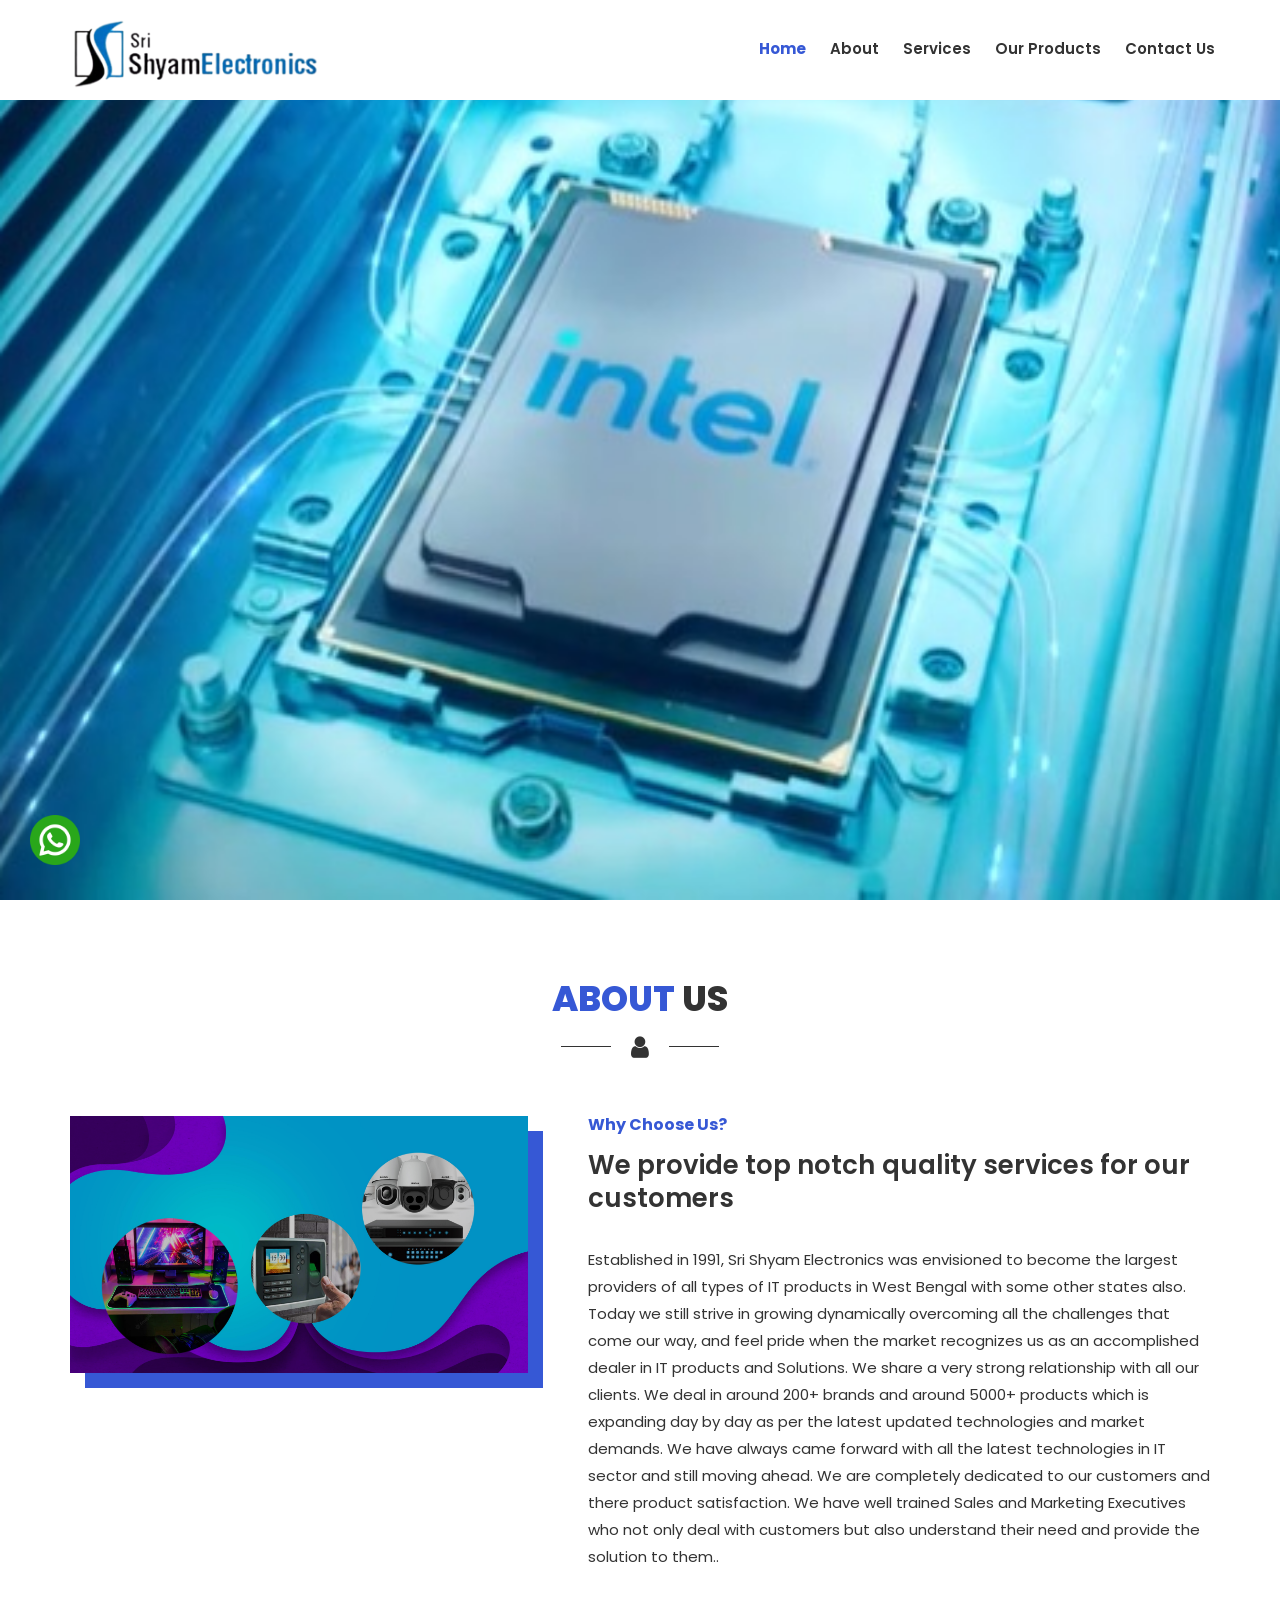
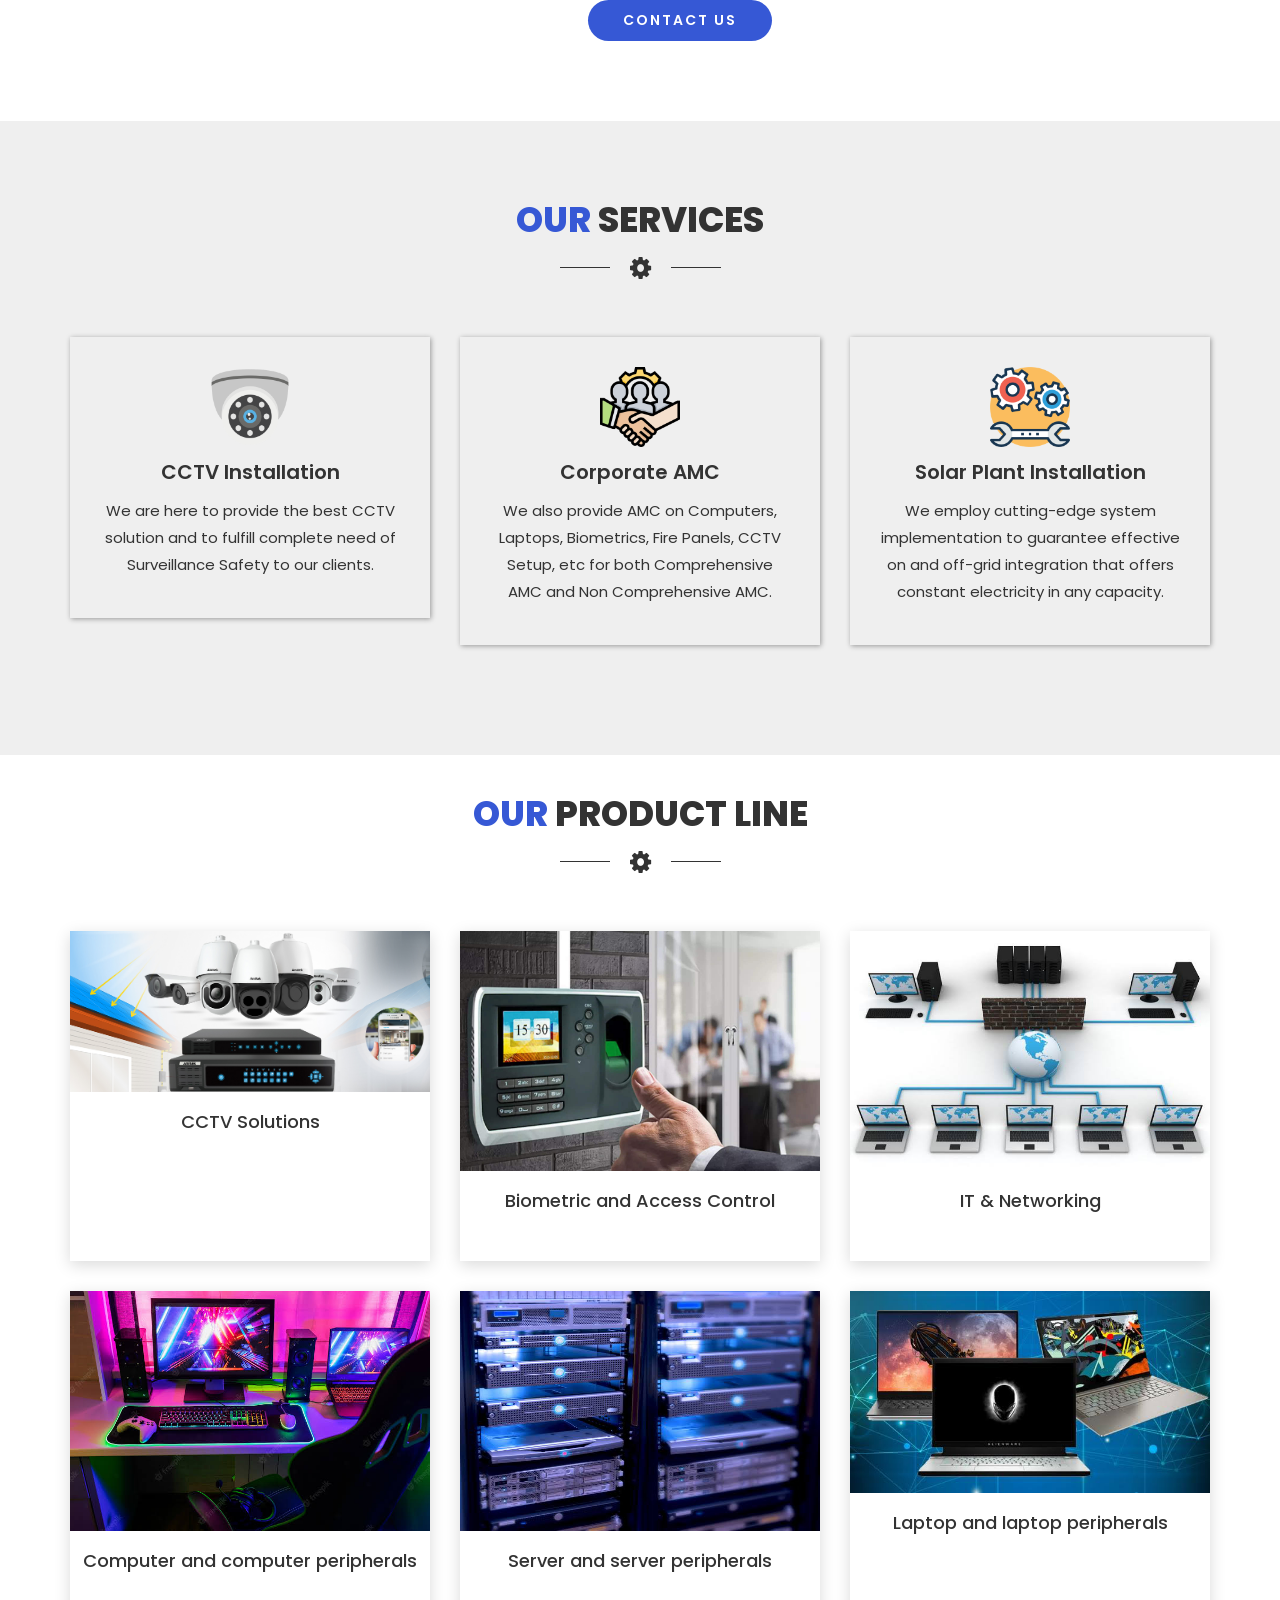
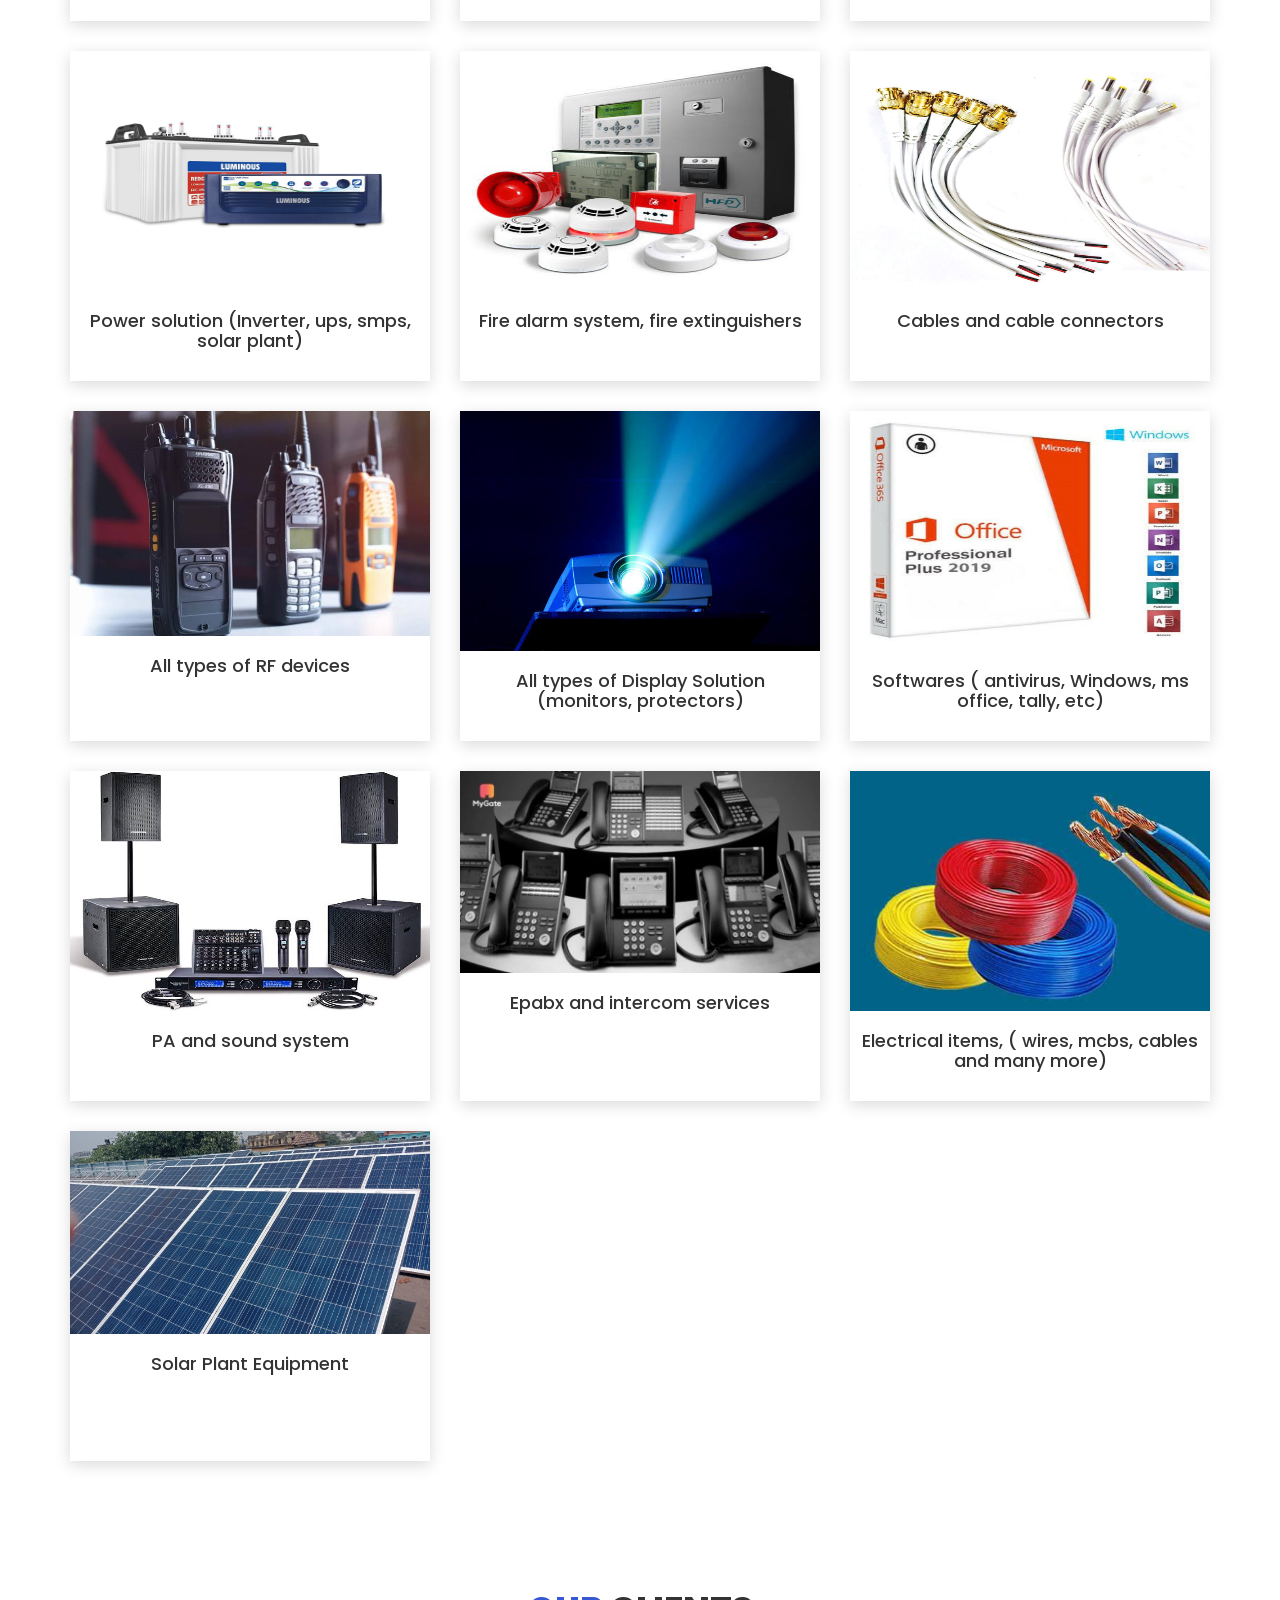
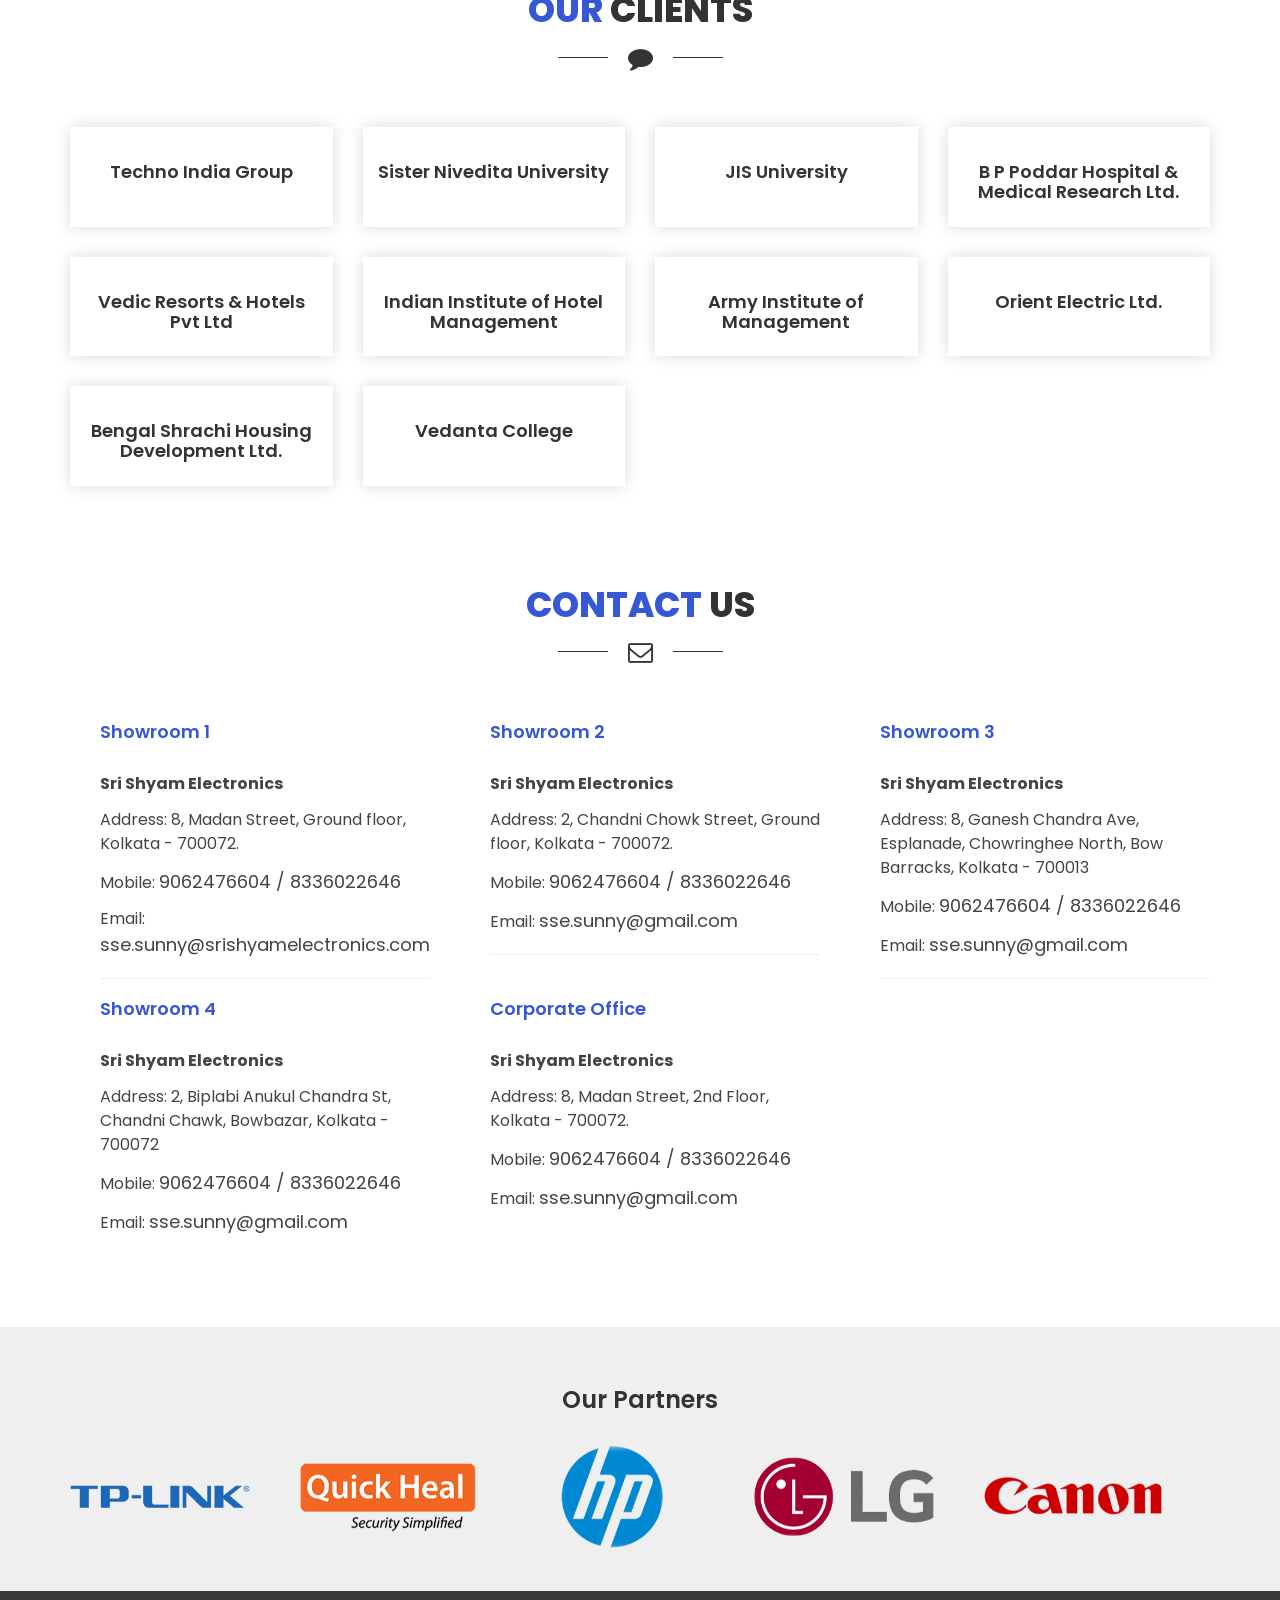
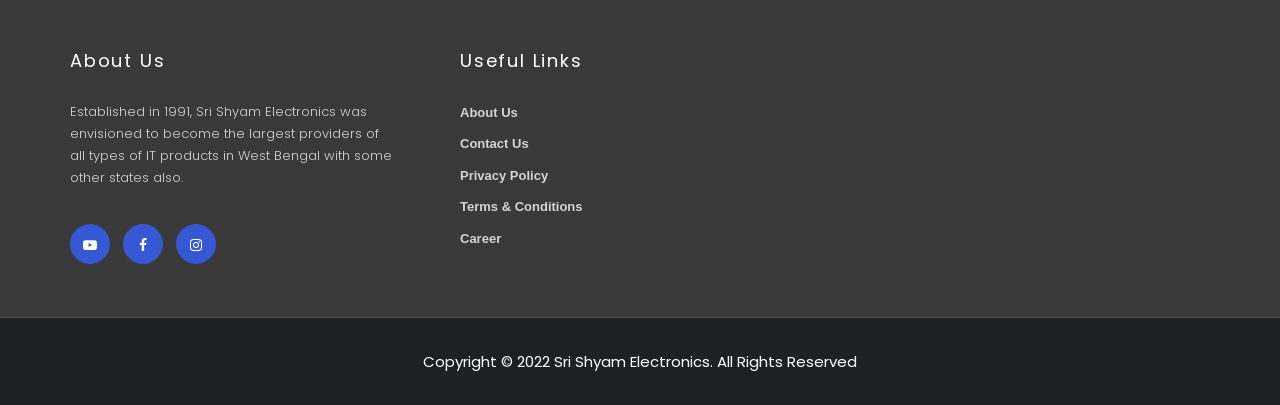
<file: index.html>
<html lang="en">

<head>
    <!--meta tags-->
    <meta charset="utf-8">
    <meta http-equiv="x-ua-compatible" content="ie=edge">
    <meta name="description" content="one page business template based on HTML5">
    <meta name="keywords" content="onepage, business, agency, creative, corporate, responsive, clean, modern">
    <meta name="author" content="MouriThemes">
    <meta name="viewport" content="width=device-width, initial-scale=1">

    <!--template title-->
    <title>Sri Shyam Electronics</title>

    <!--==========Favicon==========-->

    <link rel="icon" type="image/png" sizes="32x32" href="favicon/favicon.png">

    <link rel="manifest" href="favicon/manifest.json">
    <meta name="msapplication-TileColor" content="#ffffff">
    <meta name="msapplication-TileImage" content="favicon/ms-icon-144x144.png">
    <meta name="theme-color" content="#ffffff">

    <!--========== Theme Fonts ==========-->

    <link href="https://fonts.googleapis.com/css?family=Poppins:400,400i,500,500i,600,600i,700,700i" rel="stylesheet">

    <!--Font Awesome css-->
    <link rel="stylesheet" href="css/font-awesome.min.css">

    <!--Bootstrap css-->
    <link rel="stylesheet" href="css/bootstrap.min.css">

    <!--Magnific popup css-->
    <link rel="stylesheet" href="css/magnific-popup.css">

    <!--Animate css-->
    <link rel="stylesheet" href="css/animate.css">

    <!--icon css-->
    <link rel="stylesheet" href="css/line-icons.min.css">

    <!--Owl carousel css-->
    <link rel="stylesheet" href="css/owl.carousel.css">
    <link rel="stylesheet" href="css/owl.theme.default.css">

    <!--theme css-->
    <link rel="stylesheet" href="css/style.css">

    <!--responsive css-->
    <link rel="stylesheet" href="css/responsive.css">

</head>
<body>
    <!--preloader starts-->

    <div class="loader_bg"><div class="loader"></div></div>

    <!--preloader ends-->

    <!--navigation area starts-->

    <header class="nav-area navbar-fixed-top">
        <div class="container">
            <div class="row">
                <div class="col-md-12">
                    <div class="main-menu">
                        <div class="navbar navbar-cus">
                            <div class="navbar-header">
                                <a href="index.html" class="navbar-brand"><img src="images/logog.png" width="250" alt="Logo"></a> <!--change the logo here or brand name here-->
                                <button type="button" class="navbar-toggle" data-toggle="collapse" data-target=".navbar-collapse">
                                    <span class="sr-only">Toggle navigation</span>
                                    <span class="icon-bar"></span>
                                    <span class="icon-bar"></span>
                                    <span class="icon-bar"></span>
                                </button>
                            </div>

                            <div class="navbar-collapse collapse">
                                <ul class="nav navbar-nav navbar-right">
                                    <li class="active"><a class="smooth-menu" href="#home">Home</a></li>
                                    <li><a class="smooth-menu" href="#about">About</a></li>
                                    <li><a class="smooth-menu" href="#services">Services</a></li>
                                    <li><a class="smooth-menu" href="#products">Our Products</a></li>
                                    <li><a class="smooth-menu" href="#contact">Contact Us</a></li>
                                </ul>
                            </div>
                        </div>
                    </div>
                </div>
            </div>
        </div>
    </header>

    <!--navigation area ends-->

    <!--banner area starts-->

    <div id="home" class="slider-area container-fluid main custom-padding">

        <div class="slider-area">
            <div id="myCarousel" class="carousel carousel-fade slide" data-ride="carousel" data-interval="3000">
                <div class="carousel-inner" role="listbox">
                    <div class="item active background bgd-one"></div>
                    <div class="item background bgd-two"></div>
                    <div class="item background bgd-three"></div>
                </div>
            </div>

            <div class="slider-middle-text">
                <div class="home-table">
                    <div class="home-table-cell">
                        <div class="container">

                            <div class="row">

                                <div class="col-sm-12 banner-text-area text-center">

                                    <!--<h3>We Are Creative</h3>-->
                                    <h1 class="banner-text">
                                        
                                   
                                    </div>

                                </div>

                            </div>

                        </div>
                    </div>
                </div>
            </div>

        </div>

    </div>

    <!--banner area ends-->

    <!--about area starts-->

    <div id="about" class="about-area section-padding">
        <div class="container">
            <div class="row">
                <div class="col-md-12">
                    <div class="section-header">
                        <h2><span>About</span> Us</h2>
                        <p class="sec-icon"><i class="fa fa-user"></i></p>
                    </div>
                </div>
            </div>

            <div class="row">
                <div class="col-md-5 col-sm-12 col-xs-12">
                    <div class="about-video">
                        <div class="single-video">
                            <img src="images/about/about.jpg" alt="about image"> <!--change image-->
                        </div>
                    </div>
                </div>

                <div class="col-md-7 col-sm-12 col-xs-12">
                    <div class="about-main">
                        <h3>Why Choose Us?</h3>
                        <h2>We provide top notch quality services for our customers</h2>
                        <div class="single-about">
                            <p>Established in 1991, Sri Shyam Electronics was envisioned to become the largest providers of all types of IT products in West Bengal with some other states also. Today we still strive in growing dynamically overcoming all the challenges that come our way, and feel pride when the market recognizes us as an accomplished dealer in IT products and Solutions. We share a very strong relationship with all our clients.
We deal in around 200+ brands and around 5000+ products which is expanding day by day as per the latest updated technologies and market demands. We have always came forward with all the latest technologies in IT sector and still moving ahead. We are completely dedicated to our customers and there product satisfaction. We have well trained Sales and Marketing Executives who not only deal with customers but also understand their need and provide the solution to them..</p>
                        </div>
                        <a href="#contact" class="smooth-menu">Contact Us</a>
                    </div>
                </div>

            </div>
        </div>
    </div>

    <!--about area ends-->

    <!--services area starts-->

    <div id="services" class="services-area section-padding">
        <div class="container">
            <div class="row">
                <div class="col-md-12">
                    <div class="section-header">
                        <h2><span>Our</span> Services</h2>
                        <p class="sec-icon"><i class="fa fa-cog"></i></p>
                    </div>
                </div>
            </div>
            <div class="row">
                <div class="col-md-4 col-sm-6 col-xs-12">
                    <div class="single-service active lg-mb-30 xs-mb-30 sm-mb-30">
                        <!--<i class="icon icon-wallet"></i>-->
                        <img src="images/cctv-icon.png" width="80" alt="CCTV">
                        <h4>CCTV Installation</h4>
                        <p>We are here to provide the best CCTV solution and to fulfill complete need of Surveillance Safety to our clients.</p>
                        <i class="icon icon-wallet animated-icon"></i>
                    </div>
                </div>
                <div class="col-md-4 col-sm-6 col-xs-12">
                    <div class="single-service lg-mb-30 xs-mb-30 sm-mb-30">
                         <img src="images/corporate-icon.png" width="80" alt="corporate">
                        <h4>Corporate AMC</h4>
                        <p>We also provide AMC on Computers, Laptops, Biometrics, Fire Panels, CCTV Setup, etc for both Comprehensive AMC and Non Comprehensive AMC.</p>
                        <i class="icon icon-picture animated-icon"></i>
                    </div>
                </div>
                <div class="col-md-4 col-sm-6 col-xs-12">
                    <div class="single-service lg-mb-30 xs-mb-30 sm-mb-30">
                        <img src="images/repair-services-icon.png" width="80" alt="Repair Services">
                        <h4>Solar Plant Installation</h4>
                        <p>We employ cutting-edge system implementation to guarantee effective on and off-grid integration that offers constant electricity in any capacity.</p>
                        <i class="icon icon-laptop animated-icon"></i>
                    </div>
                </div>
               
              
               
            </div>
        </div>
    </div>

    <!--services area ends-->
    
    
    <section class="productd-sec" id="products">
        <div class="container">
            <div class="row">
                <div class="col-md-12">
                    <div class="section-header">
                        <h2><span>Our</span> product  line </h2>
                        <p class="sec-icon"><i class="fa fa-cog"></i></p>
                    </div>
                </div>
            </div>
            
            <div class="row">
                <div class="col-lg-4 col-md-4 col-sm-6">
                    <div class="product-cards">
                        <img src="images/products/pd1.jpg" alt="Products images" />
                        <h4>CCTV Solutions</h4>
                    </div>
                </div>
                 <div class="col-lg-4 col-md-4 col-sm-6">
                    <div class="product-cards">
                        <img src="images/products/pd2.jpg" alt="Products images" />
                        <h4>Biometric and Access Control</h4>
                    </div>
                </div>
                <div class="col-lg-4 col-md-4 col-sm-6">
                    <div class="product-cards">
                        <img src="images/products/pd3.jpg" alt="Products images" />
                        <h4>IT & Networking</h4>
                    </div>
                </div>
                <div class="col-lg-4 col-md-4 col-sm-6">
                    <div class="product-cards">
                        <img src="images/products/pd4.jpg" alt="Products images" />
                        <h4>Computer and computer peripherals</h4>
                    </div>
                </div>
                <div class="col-lg-4 col-md-4 col-sm-6">
                    <div class="product-cards">
                        <img src="images/products/pd5.jpg" alt="Products images" />
                        <h4>Server and server peripherals</h4>
                    </div>
                </div>
                <div class="col-lg-4 col-md-4 col-sm-6">
                    <div class="product-cards">
                        <img src="images/products/pd6.jpg" alt="Products images" />
                        <h4>Laptop and laptop peripherals</h4>
                    </div>
                </div>
                <div class="col-lg-4 col-md-4 col-sm-6">
                    <div class="product-cards">
                        <img src="images/products/pd7.jpg" alt="Products images" />
                        <h4>Power solution (Inverter, ups, smps, solar plant)</h4>
                    </div>
                </div>
                <div class="col-lg-4 col-md-4 col-sm-6">
                    <div class="product-cards">
                        <img src="images/products/pd8.jpg" alt="Products images" />
                        <h4>Fire alarm system, fire extinguishers</h4>
                    </div>
                </div>
                <div class="col-lg-4 col-md-4 col-sm-6">
                    <div class="product-cards">
                        <img src="images/products/pd9.jpg" alt="Products images" />
                        <h4>Cables and cable connectors</h4>
                    </div>
                </div>
                <div class="col-lg-4 col-md-4 col-sm-6">
                    <div class="product-cards">
                        <img src="images/products/pd10.jpg" alt="Products images" />
                        <h4>All types of RF devices</h4>
                    </div>
                </div>
                <div class="col-lg-4 col-md-4 col-sm-6">
                    <div class="product-cards">
                        <img src="images/products/pd11.jpg" alt="Products images" />
                        <h4>All types of Display Solution (monitors, protectors)</h4>
                    </div>
                </div>
                <div class="col-lg-4 col-md-4 col-sm-6">
                    <div class="product-cards">
                        <img src="images/products/pd12.jpg" alt="Products images" />
                        <h4>Softwares ( antivirus, Windows, ms office, tally, etc) </h4>
                    </div>
                </div>
                <div class="col-lg-4 col-md-4 col-sm-6">
                    <div class="product-cards">
                        <img src="images/products/pd13.jpg" alt="Products images" />
                        <h4>PA and sound system</h4>
                    </div>
                </div>
                <div class="col-lg-4 col-md-4 col-sm-6">
                    <div class="product-cards">
                        <img src="images/products/pd14.jpg" alt="Products images" />
                        <h4>Epabx and intercom services</h4>
                    </div>
                </div>
                <div class="col-lg-4 col-md-4 col-sm-6">
                    <div class="product-cards">
                        <img src="images/products/pd15.jpg" alt="Products images" />
                        <h4>Electrical items, ( wires, mcbs, cables and many more)</h4>
                    </div>
                </div>
                <div class="col-lg-4 col-md-4 col-sm-6">
                    <div class="product-cards">
                        <img src="images/products/solar-panels.jpeg" alt="Products images" />
                        <h4>Solar Plant Equipment</h4>
                    </div>
                </div>
                
                
            </div>
        </div>
    </section>
    
    
    <section class="our-clients">
        <div class="container">
            <div class="row">
                <div class="col-md-12">
                    <div class="section-header">
                        <h2><span>Our</span> Clients</h2>
                        <p class="sec-icon"><i class="fa fa-comment"></i></p>
                    </div>
                </div>
            </div>
            <div class="client-items">
                <div class="clients-cards">
                    <h4>Techno India Group</h4>
                </div>
                <div class="clients-cards">
                    <h4>Sister Nivedita University</h4>
                </div>
                <div class="clients-cards">
                   <h4>JIS University</h4>
                </div>
                <div class="clients-cards">
                   <h4>B P Poddar Hospital & Medical Research Ltd.</h4>
                </div>
                <div class="clients-cards">
                    <h4>Vedic Resorts & Hotels Pvt Ltd</h4>
                </div>
                <div class="clients-cards">
                   <h4>Indian Institute of Hotel Management</h4>
                </div>
                <div class="clients-cards">
                    <h4>Army Institute of Management</h4>
                </div>
                <div class="clients-cards">
                    <h4>Orient Electric Ltd.</h4>
                </div>
                <div class="clients-cards">
                   <h4>Bengal Shrachi Housing Development Ltd.</h4>
                </div>
                <div class="clients-cards">
                    <h4>Vedanta College</h4>
                </div>
            </div>
        </div>
    </section>

    <!--contact area starts-->

    <div id="contact" class="contact-area section-padding">
        <div class="container">
            <div class="top-ddd">
                <div class="row">
                    <div class="col-md-12">
                        <div class="section-header">
                            <h2><span>Contact</span> Us</h2>
                            <p class="sec-icon"><i class="fa fa-envelope-o"></i></p>
                        </div>
                    </div>
                </div>

                <div class="row">
                    <div class="col-sm-6 col-md-4 col-lg-4 y-2">

                         <div class="con-right-side">
                            <h4 class="con-right-header">Showroom 1</h4>
                            <div class="middle-space"></div>
                            <ul class="add-list">
                                <li><strong>Sri Shyam Electronics</strong></li>
                                <li>Address: 8, Madan Street, Ground floor, Kolkata - 700072.</li>
                                <li>Mobile: <a href="tel:9062476604"> 9062476604 / 8336022646</a></li>
                                <li>Email: <a href="mailto:sse.sunny@srishyamelectronics.com">sse.sunny@srishyamelectronics.com</a></li>
                                <hr>
                            </ul>
                            
                        </div>

                    </div>
                    <div class="col-sm-6 col-md-4 col-lg-4">
                        <div class="con-right-side">
                            <h4 class="con-right-header">Showroom 2</h4>
                            <div class="middle-space"></div>
                            <ul class="add-list">
                                <li><strong>Sri Shyam Electronics</strong></li>
                                <li>Address: 2, Chandni Chowk Street, Ground floor, Kolkata - 700072.</li>
                                <li>Mobile: <a href="tel:9062476604"> 9062476604 / 8336022646</a></li>
                                <li>Email: <a href="mailto:sse.sunny@gmail.com">sse.sunny@gmail.com</a></li>
                                <hr>
                            </ul>
                            
                        </div>
                    </div>

                    <div class="col-sm-6 col-md-4 col-lg-4">
                        <div class="con-right-side">
                            <h4 class="con-right-header">Showroom 3</h4>
                            <div class="middle-space"></div>
                            <ul class="add-list">
                                <li><strong>Sri Shyam Electronics</strong></li>
                                <li>Address: 8, Ganesh Chandra Ave, Esplanade, Chowringhee North, Bow Barracks, Kolkata - 700013</li>
                                <li>Mobile: <a href="tel:9062476604"> 9062476604 / 8336022646</a></li>
                                <li>Email: <a href="mailto:sse.sunny@gmail.com">sse.sunny@gmail.com</a></li>
                                <hr>
                            </ul>
                            
                        </div>
                    </div>

                    <div class="col-sm-6 col-md-4 col-lg-4">
                        <div class="con-right-side">
                            <h4 class="con-right-header">Showroom 4</h4>
                            <div class="middle-space"></div>
                            <ul class="add-list">
                                <li><strong>Sri Shyam Electronics</strong></li>
                                <li>Address: 2, Biplabi Anukul Chandra St, Chandni Chawk, Bowbazar, Kolkata - 700072</li>
                                <li>Mobile: <a href="tel:9062476604"> 9062476604 / 8336022646</a></li>
                                <li>Email: <a href="mailto:sse.sunny@gmail.com">sse.sunny@gmail.com</a></li>
                                
                            </ul>
                            
                        </div>
                    </div>
                    
                    <div class="col-sm-6 col-md-4 col-lg-4">
                        <div class="con-right-side">
                            <h4 class="con-right-header">Corporate Office</h4>
                            <div class="middle-space"></div>
                            <ul class="add-list">
                                
                                <li><strong>Sri Shyam Electronics</strong></li>
                                <li>Address: 8, Madan Street, 2nd Floor, Kolkata - 700072.</li>
                                <li>Mobile: <a href="tel:9062476604"> 9062476604 / 8336022646</a></li>
                                <li>Email: <a href="mailto:sse.sunny@gmail.com">sse.sunny@gmail.com</a></li>
                                
                            </ul>
                            
                        </div>
                    </div>
                    
                </div>
            </div>

        </div>
    </div>

    <!--contact area ends-->

    <!--client area starts-->

    <div class="client-area">
        <div class="container">
            <div class="row">
                <div class="col-md-12">
                    <h3 class="text-center mb-5">Our Partners</h3>
                    <div class="owl-carousel" id="client-carousel">

                        <div class="item">
                            <img src="images/brand/HP.png" alt="client image"> <!--edit image-->
                        </div>

                        <div class="item">
                            <img src="images/brand/LG.png" alt="client image"> <!--edit image-->
                        </div>

                        <div class="item">
                            <img src="images/brand/canon.png" alt="client image"> <!--edit image-->
                        </div>

                        <div class="item">
                            <img src="images/brand/epsom.png" alt="client image"> <!--edit image-->
                        </div>

                        <div class="item">
                            <img src="images/brand/samsung.png" alt="client image"> <!--edit image-->
                        </div>
                        
                         <div class="item">
                            <img src="images/brand/dell.png" alt="client image"> <!--edit image-->
                        </div>
                        
                         <div class="item">
                            <img src="images/brand/dlink.png" alt="client image"> <!--edit image-->
                        </div>
                        
                         <div class="item">
                            <img src="images/brand/lenovo.png" alt="client image"> <!--edit image-->
                        </div>
                        
                         <div class="item">
                            <img src="images/brand/logitech.png" alt="client image"> <!--edit image-->
                        </div>
                        <div class="item">
                            <img src="images/brand/zebronics.png" alt="client image"> <!--edit image-->
                        </div>
                        <div class="item">
                            <img src="images/brand/hikvision.png" alt="client image"> <!--edit image-->
                        </div>
                        <div class="item">
                            <img src="images/brand/zkteco.png" alt="client image"> <!--edit image-->
                        </div>
                        <div class="item">
                            <img src="images/brand/western-digital.png" alt="client image"> <!--edit image-->
                        </div>
                        <div class="item">
                            <img src="images/brand/tp-link.png" alt="client image"> <!--edit image-->
                        </div>
                        <div class="item">
                            <img src="images/brand/quick-heal.png" alt="client image"> <!--edit image-->
                        </div>
                        
                    </div>
                </div>
            </div>
        </div>
    </div>

    <!--client area Ends-->

    <!--footer starts-->

    <footer>
        <div class="footer-top-area">
            <div class="container">
                <div class="row">
                    <div class="col-md-4 col-sm-6">
                        <div class="single-footer-top xs-mb-30 sm-mb-30">
                            <h4>About Us</h4> <!--edit logo-->
                            <p>Established in 1991, Sri Shyam Electronics was envisioned to become the largest providers of all types of IT products in West Bengal with some other states also.</p>
                            <ul class="social-list">
                                <li><a class="youtube" href="https://www.youtube.com/@SriShyamElectronics"><i class="fa fa-youtube-play"></i></a></li>
                                <li><a class="facebook" href="https://www.facebook.com/profile.php?id=100067554120883"><i class="fa fa-facebook"></i></a></li>
                                <li><a class="instagram" href="https://www.instagram.com/srishyamelectronics/"><i class="fa fa-instagram"></i></a></li>
                            </ul>
                        </div>
                    </div>

                    <div class="col-md-4 col-sm-6">
                        <div class="single-footer-top xs-mb-30 sm-mb-30">
                            <h4>Useful Links</h4>
                            <ul class="foot-navs">
                                <li><a href="#about">About Us</a></li>
                                <li><a href="#contact">Contact Us</a></li>
                                <li><a href="#">Privacy Policy</a></li>
                                <li><a href="#">Terms &amp; Conditions</a></li>
                                <li><a href="#">Career</a></li>
                            </ul>
                        </div>
                    </div>
                </div>
            </div>
        </div>            
        <div class="footer-bottom">
            <div class="container">
                <div class="row">
                    <div class="col-md-12 text-center">
                        <p>Copyright &copy; 2022 Sri Shyam Electronics. All Rights Reserved</p>
                    </div>
                </div>
            </div>
        </div>
        
    </footer>

    <!--footer ends-->

   <div class="whatsapp">
       <a href="https://wa.me/+918336022646" target="_blank"><img src="images/whatsapp.png" width="50px" alt="whatsapp"></a>
   </div>


    <!--latest jquery-->
    <script src="js/jquery-3.2.1.min.js"></script>

    <!--Bootstrap js-->
    <script src="js/bootstrap.min.js"></script>

    <!--Magnific popup js-->
    <script src="js/jquery.magnific-popup.min.js"></script>

    <!--Owl Carousel js-->
    <script src="js/owl.carousel.js"></script>

    <!--particle js-->
    <script src="js/particles.js"></script>
    <script src="js/app.js"></script>

    <!--imagesloaded js-->
    <script src="js/imagesloaded.min.js"></script>

    <!--isotope js-->
    <script src="js/isotope.pkgd.min.js"></script>

    <!--Validator js-->
    <script src="js/validator.js"></script>

    <!--Contact js-->
    <script src="js/contact.js"></script>

    <!--waypoint js-->
    <script src="js/jquery.waypoints.min.js"></script>

    <!--Count js-->
    <script src="js/jquery.counterup.min.js"></script>

    <!--wow js-->
    <script src="js/wow.min.js"></script>

    <!--Main js-->

    <script src="js/main.js"></script>
</body>

</html>
</file>
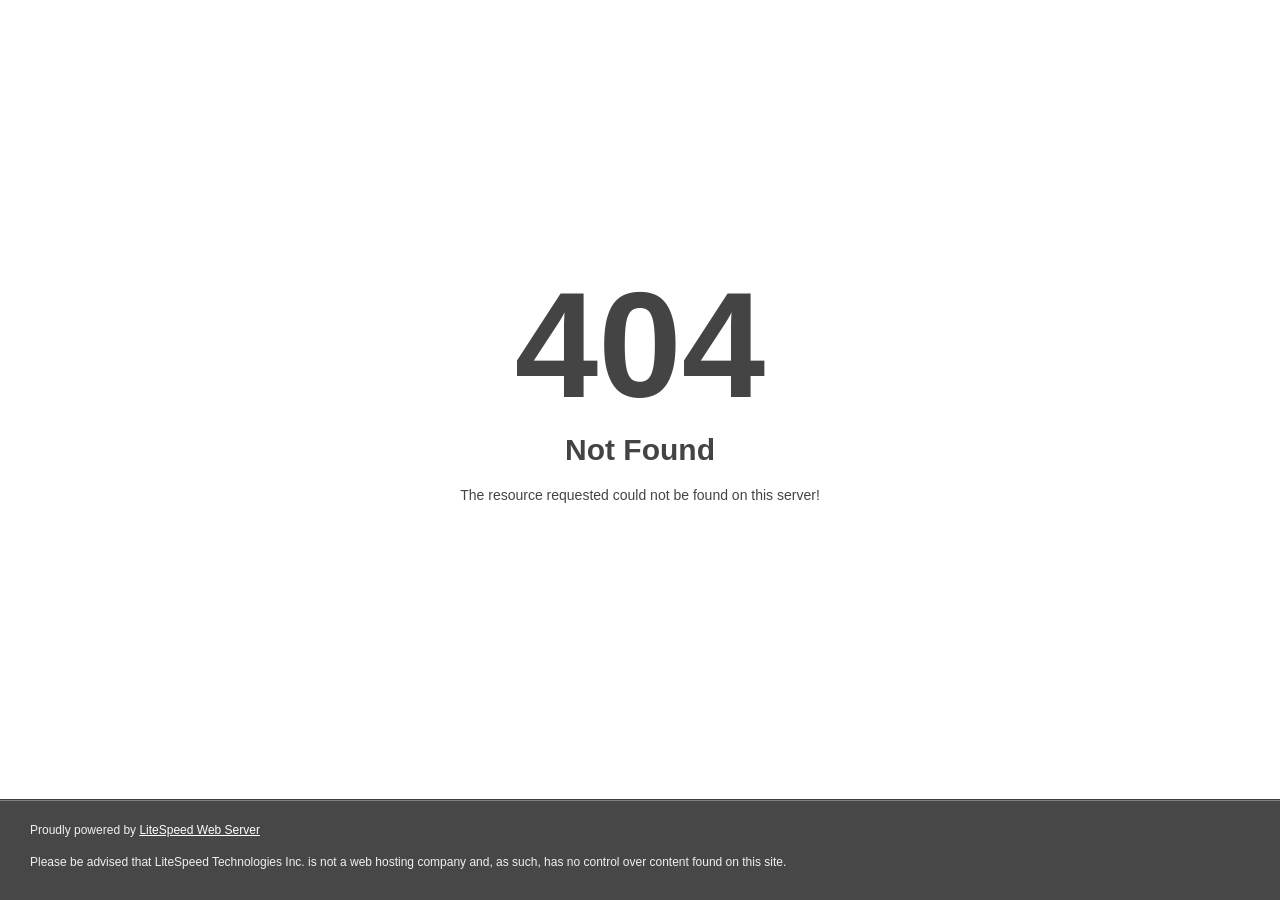
<file: css/owl.video.play.html>
<!DOCTYPE html>
<html style="height:100%">
<head>
<meta name="viewport" content="width=device-width, initial-scale=1, shrink-to-fit=no" />
<title> 404 Not Found
</title></head>
<body style="color: #444; margin:0;font: normal 14px/20px Arial, Helvetica, sans-serif; height:100%; background-color: #fff;">
<div style="height:auto; min-height:100%; ">     <div style="text-align: center; width:800px; margin-left: -400px; position:absolute; top: 30%; left:50%;">
        <h1 style="margin:0; font-size:150px; line-height:150px; font-weight:bold;">404</h1>
<h2 style="margin-top:20px;font-size: 30px;">Not Found
</h2>
<p>The resource requested could not be found on this server!</p>
</div></div><div style="color:#f0f0f0; font-size:12px;margin:auto;padding:0px 30px 0px 30px;position:relative;clear:both;height:100px;margin-top:-101px;background-color:#474747;border-top: 1px solid rgba(0,0,0,0.15);box-shadow: 0 1px 0 rgba(255, 255, 255, 0.3) inset;">
<br>Proudly powered by  <a style="color:#fff;" href="http://www.litespeedtech.com/error-page">LiteSpeed Web Server</a><p>Please be advised that LiteSpeed Technologies Inc. is not a web hosting company and, as such, has no control over content found on this site.</p></div></body></html>
</file>
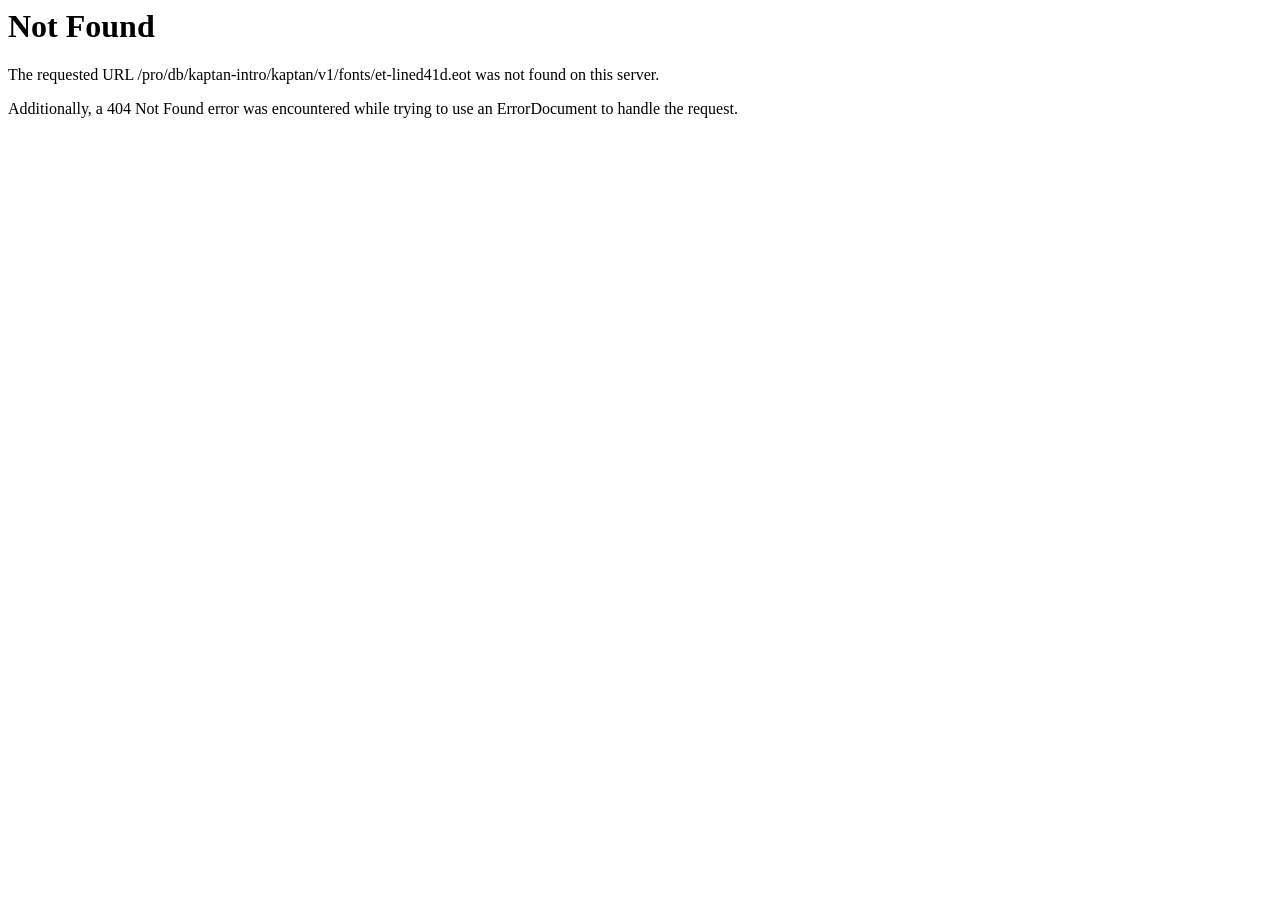
<file: fonts/et-lined41dd41dd41d.html>
<!DOCTYPE HTML PUBLIC "-//IETF//DTD HTML 2.0//EN">
<html>
<!-- Mirrored from mourithemes.com/shoma/shoma/fonts/et-lined41dd41d.html? by HTTrack Website Copier/3.x [XR&CO'2014], Thu, 24 Nov 2022 14:02:07 GMT -->
<head>
<title>404 Not Found</title>
</head><body>
<h1>Not Found</h1>
<p>The requested URL /pro/db/kaptan-intro/kaptan/v1/fonts/et-lined41d.eot was not found on this server.</p>
<p>Additionally, a 404 Not Found
error was encountered while trying to use an ErrorDocument to handle the request.</p>
</body>
<!-- Mirrored from mourithemes.com/shoma/shoma/fonts/et-lined41dd41d.html? by HTTrack Website Copier/3.x [XR&CO'2014], Thu, 24 Nov 2022 14:02:07 GMT -->
</html>
</file>
<file: css/style.css>
/* =================================================

Template Name:  Shoma - One Page Business Template
Author: MouriThemes
Version: 1.0
Design and Developed by: MouriThemes

NB: This is the main stylesheet of this theme.

=================================================== */

/*
Table of content

1. Default css
2. Preloader css
3. Nav area css
4. Mouse Animate Icon css
5. Banner area css
6. About area css
7. Services area css
8. Portfolio area css
8. Statictic area css
10. Pricing table area css
11. Team area css
12. Blog area css
13. Testimonial area css
14. Contact area css
15. Client area css
16. Footer top area css
17. Footer bottom area css

*/


/*---------- 1. Default css starts ------------*/

html,body{
    height: 100%;
}

body{

    font-family: 'Poppins', sans-serif;
    width: 100%;
    height: 100%;
    font-size: 15px;
    line-height: 1.5;
    color: #333333;
    font-weight:400;
}

h1,
h2,
h3,
h4,
h5,
h6{
    color: #333333;
    font-weight: 600;
}

p {
    letter-spacing: 0;
    line-height:1.8;
}

a{
    text-decoration: none;
    -webkit-transition: all 0.4s;
    -moz-transition: all 0.4s;
    -ms-transition: all 0.4s;
    -o-transition: all 0.4s;
    transition: all 0.4s;
}

a:focus{
    outline:none;
    text-decoration: none;
}

ul,li{
    margin: 0;
    padding: 0;
}

img {
    max-width: 100%;
    height: auto;
}

.section-padding{
    padding: 80px 0;
}

.section-header{
    margin-bottom: 50px;
    text-align: center;
}

.section-header h2 {
    margin: 0 0 10px;
    font-size: 35px;
    text-transform: uppercase;
    font-weight: 800;
    color: #333333;
}

.section-header h2 span {
    color: #3658d5;
}

.sec-icon i {
    font-size: 25px;
    line-height: 1.5;
    color: #333333;
}

.sec-icon {
    position: relative;
    display: inline-block;
    padding: 0;
    margin: 0 auto;
}

.sec-icon::before {
    content: '';
    position: absolute;
    height: 1px;
    left: -70px;
    margin-top: -5.5px;
    top: 60%;
    background: #333333;
    width: 50px;
}

.sec-icon::after {
    content: '';
    position: absolute;
    height: 1px;
    right: -70px;
    margin-top: -5.5px;
    top: 60%;
    background: #333;
    width: 50px;
}


/*---------Default css ends----------*/

/*-------------- 2. Preloader css starts ---------------*/

.loader_bg {
    position: fixed;
    z-index: 9999999;
    background: #fff;
    width: 100%;
    height: 100%;
}

.loader {
    border: 0 solid transparent;
    border-radius: 50%;
    width: 150px;
    height: 150px;
    position: absolute;
    top: calc(50vh - 75px);
    left: calc(50vw - 75px);
}

.loader:before, .loader:after {
    content: '';
    border: 1em solid #3658d5;
    border-radius: 50%;
    width: inherit;
    height: inherit;
    position: absolute;
    top: 0;
    left: 0;
    animation: loader 2s linear infinite;
    opacity: 0;
}

.loader:before {
    animation-delay: .5s;
}

@keyframes loader {
    0% {
        transform: scale(0);
        opacity: 0; }
    50% {
        opacity: 1; }
    100% {
        transform: scale(1);
        opacity: 0; }
}

/*---------- preloader css ends -------------*/

/*---------- 3. Nav area css starts -------------*/

.nav-area{
    background: #ffffff;
    height: 100px;
}

.nav-area.sticky_navigation{
    background: #ffffff;
    height: 100px;
}

.sticky_navigation{
    -webkit-transition: all 0.4s ease-out;
    -moz-transition: all 0.4s ease-out ;
    -ms-transition: all 0.4s ease-out ;
    -o-transition: all 0.4s ease-out ;
    transition: all 0.4s ease-out ;
    -webkit-box-shadow: 0px 3px 4.6px 0.3px rgba(0,0,0,0.25);
    -moz-box-shadow: 0px 3px 4.6px 0.3px rgba(0,0,0,0.25);
    box-shadow: 0px 3px 4.6px 0.3px rgba(0,0,0,0.25);
}

.sticky_navigation .main-menu{
    margin-top: 0;
}

.sticky_navigation .navbar-brand, .sticky_navigation .navbar-brand span {
    color: #333333;
}

.sticky_navigation .navbar-brand:hover, .sticky_navigation .navbar-brand:focus, .sticky_navigation .navbar-brand span {
    color: #3658d5;
}

.sticky_navigation .nav li a {
    color: #333333;
}

.sticky_navigation .nav li.active a{
    color: #3658d5;
}

.sticky_navigation .navbar-brand:hover{
    color: #333333;
}

.main-menu{
    -webkit-transition: all 0.4s ease-out;
    -moz-transition: all 0.4s ease-out;
    -ms-transition: all 0.4s ease-out;
    -o-transition: all 0.4s ease-out;
    transition: all 0.4s ease-out;
    margin-top: 4px;
}

.navbar{
    border:0;
    margin-bottom: 0;
}

.navbar-brand{
    padding: 15px 0;
    text-transform: uppercase;
    font-size: 25px;
    display: block;
    color:  #ffffff;
    font-weight: 800;
}

.navbar-brand span {
    font-size: 40px;
    font-weight: 900;
    color: #3658d5;
}

.navbar-brand:focus, .navbar-brand:hover {
    text-decoration: none;
    color: #ffffff;
}

.navbar-right {
    padding-top: 20px;
}

.navbar-right li{
    display: inline-block;
    float: none;
}

.navbar-right li a{
    color: #333333;
    font-weight: 600;
    padding: 15px 10px;
}

.navbar-right li.active a{
    font-weight: bold;
    color: #3658d5;
}

.nav > li > a:hover,
.nav > li > a:active,
.nav > li > a:focus{
    background: none;
}

.navbar-toggle .icon-bar{
    background: #777777;
}

/*---------- Nav area css ends -------------*/

/*----------- 4. Mouse Animate Icon css Starts ------------------*/

.mouse-icon {
    position: absolute;
    left: 50%;
    bottom: -160px;
    border: 2px solid #fff;
    border-radius: 16px;
    height: 50px;
    width: 30px;
    margin-left: -17px;
    display: block;
    z-index: 10;
}

.mouse-icon .wheel {
    -webkit-animation-name: drop;
    -webkit-animation-duration: 1s;
    -webkit-animation-timing-function: linear;
    -webkit-animation-delay: 0s;
    -webkit-animation-iteration-count: infinite;
    -webkit-animation-play-state: running;
    animation-name: drop;
    animation-duration: 1s;
    animation-timing-function: linear;
    animation-delay: 0s;
    animation-iteration-count: infinite;
    animation-play-state: running;
}

.mouse-icon .wheel {
    position: relative;
    border-radius: 10px;
    background: #fff;
    width: 4px;
    height: 10px;
    top: 4px;
    margin-left: auto;
    margin-right: auto;
}

@keyframes drop	{
    0%   { top:5px;  opacity: 0;}
    30%  { top:10px; opacity: 1;}
    100% { top:25px; opacity: 0;}
}

/* --------- Mouse Animate Icon css ends -------------- */

/* --------- 5. Banner area css starts -----------*/

.banner-area{
    background-image: url(../images/home/banner1.jpg); /*edit image*/
    background-position: center;
    -webkit-background-size:cover;
    background-size:cover;
    position: relative;
    height: 100%;
}

.banner-table{
    display: table;
    margin: 0;
    position: relative;
    height: 100%;
    width: 100%;
    z-index: 1;
}

.banner-table-cell{
    display: table-cell;
    vertical-align: middle;
    text-align: center;
}

.welcome-text{
    color: #ffffff;
}

.welcome-text h2 {
    margin: 10px 0;
    font-size: 50px;
    font-weight: 800;
    font-family: inherit;
    word-spacing: 2px;
    letter-spacing: 2px;
    color: #fff;
    line-height: 1.5;
    text-transform: capitalize;
}

.welcome-text h3 {
    font-size: 30px;
    color: #3658d5;
    margin: 0;
    letter-spacing: 4px;
    font-weight: 600;
}
.welcome-des {
    font-size: 16px;
    font-weight: 400;
    color: #fff;
    letter-spacing: 1px;
    word-spacing: 2px;
}

canvas{
    position: absolute;
    width: 100%;
    height: 100%;
    top: 0;
    right: 0;
    bottom: 0;
    left: 0;
    z-index: 1;
    background: rgba(0,0,0,0.7);
}

.banner-btn a {
    background-color: #ffffff;
    color: #333333;
    padding: 10px 35px;
    display: inline-block;
    margin-top: 30px;
    border-radius: 25px;
    text-decoration: none;
    letter-spacing: 2px;
    margin-right: 5px;
    margin-left: 5px;
}

.banner-btn a:hover{
    background: #3658d5;
    color: #ffffff;
}

.banner-btn a.active{
    background: #3658d5;
    color: #ffffff;
}

@media (max-width: 991px){
    .welcome-text{
        text-align: center;
        margin: 25px auto;
    }
}

/*----text slider starts---*/

.banner-text-area h3 {
    font-size: 30px;
    color: #3658d5;
    margin: 0;
    letter-spacing: 4px;
    font-weight: 600;
}

.banner-text-area h1 {
    margin: 10px 0;
    font-size: 50px;
    font-weight: 800;
    font-family: inherit;
    word-spacing: 2px;
    letter-spacing: 2px;
    color: #fff;
    line-height: 1.6;
    text-transform: capitalize;
}

.slider-area{
    position: relative;
}

.slider-area-overlay{
    position: relative;
}

.slider-area-overlay:before{
    content: '';
    position: absolute;
    top: 0;
    left: 0;
    width: 100%;
    height: 100%;
    background: rgba(0,0,0,0.7);
    z-index: 1;
}

.container-fluid.main{
    padding: 0;
}

.carousel .background.bgd-one {
    background-image: url("../images/home/banner1.jpg"); /*--edit image--*/
    background-position: center center;
    -webkit-background-size:cover;
    background-size:cover;
}

.carousel .background.bgd-two {
    background-image: url("../images/home/banner2.jpg"); /*--edit image--*/
    background-position: center center;
    -webkit-background-size:cover;
    background-size:cover;
}

.carousel .background.bgd-three {
    background-image: url("../images/home/banner3.jpg"); /*--edit image--*/
    background-position: center center;
    -webkit-background-size:cover;
    background-size:cover;
}

.carousel-inner .item {
    height: 100vh;
}

.carousel-fade .carousel-inner .item {
    -webkit-transition-property: opacity;
    transition-property: opacity;
}

.carousel-fade .carousel-inner .item,
.carousel-fade .carousel-inner .active.left,
.carousel-fade .carousel-inner .active.right {
    opacity: 0;
}

.carousel-fade .carousel-inner .active,
.carousel-fade .carousel-inner .next.left,
.carousel-fade .carousel-inner .prev.right {
    opacity: 1;
}

.carousel-fade .carousel-inner .next,
.carousel-fade .carousel-inner .prev,
.carousel-fade .carousel-inner .active.left,
.carousel-fade .carousel-inner .active.right {
    left: 0;
    -webkit-transform: translate3d(0, 0, 0);
    transform: translate3d(0, 0, 0);
}

.carousel-fade .carousel-control {
    z-index: 2;
}

a.slide-control:focus, a.slide-control:hover {
    color: #3658d5;
}

.slider-middle-text {
    position: absolute;
    top: 30%;
    left: 0;
    right: 0;
    z-index: 4;
}

.slide-control:hover,
.slide-control:focus{
    color: rgba(255,255,255,0.4);
}

/*.banner-text-area p {*/
    /*color: #fff;*/
    /*font-size: 16px;*/
/*}*/

.slide-btn a {
    background-color: #ffffff;
    color: #333333;
    padding: 10px 35px;
    display: inline-block;
    margin-top: 30px;
    border-radius: 25px;
    text-decoration: none;
    letter-spacing: 2px;
    overflow: hidden;
    margin-left: 5px;
    margin-right: 5px;
}

.slide-btn a:hover{
    background: #3658d5;
    color: #ffffff;
}

.slide-btn a.active{
    background: #3658d5;
    color: #ffffff;
}

/*----text slider ends---*/

/*---image slider starts----*/

.slide-control{color:#fff;font-size:80px;left:30px;margin-top:-70px;position:absolute;top:50%;}
.slide-control.right{left:auto;right:30px;}

.bg-image-one{
    background-image: url(../images/home/banner1.jpg); /*edit image*/
    -webkit-background-size: cover;
    background-size: cover;
    background-position: center center;
    position: relative;
}

.bg-image-one:before{
    content: '';
    position: absolute;
    top: 0;
    left: 0;
    width: 100%;
    height: 100%;
    background: rgba(0,0,0,0.7);
}

.bg-image-two{
    background-image: url(../images/home/banner2.jpg); /*edit image*/
    -webkit-background-size: cover;
    background-size: cover;
    background-position: center center;
    position: relative;
}

.bg-image-two:before{
    content: '';
    position: absolute;
    top: 0;
    left: 0;
    width: 100%;
    height: 100%;
    background: rgba(0,0,0,0.7);
}

.bg-image-three{
    background-image: url(../images/home/banner3.jpg); /*edit image*/
    -webkit-background-size: cover;
    background-size: cover;
    background-position: center center;
    position: relative;
}

.bg-image-three:before{
    content: '';
    position: absolute;
    top: 0;
    left: 0;
    width: 100%;
    height: 100%;
    background: rgba(0,0,0,0.7);
}

/*---image slider ends----*/


/* --------------  Banner area css ends --------------- */

/*-------- 6. About area css starts-----------*/

.list-area i {
    color: #3658d5;
}

.about-area .about-main h3 {
    margin: 0 0 15px;
    font-size: 16px;
    text-transform: capitalize;
    color: #3658d5;
    font-weight: 700;
}

.about-main {
    padding-left: 30px;
}

.about-main h2 {
    font-size: 26px;
    text-transform: none;
    line-height: 1.3;
    font-weight: 600;
    word-spacing: 0.25px;
    margin: 0;
}

.about-area .single-about p {
    margin: 30px 0;
}

.about-area .about-main .button{
    margin-top:15px;
}

.about-area .about-main .button i {
    margin-left: 10px;
    font-size: 15px;
}

.about-video .single-video{
    position:relative;
}

.about-video .single-video img{
    width:100%;
}

.about-video .single-video::before {
    content: "";
    position: absolute;
    left: 0;
    top: 0;
    width: 100%;
    height: 100%;
    background: rgba(0, 0, 0, 0.72);
    opacity: 0.3;
    visibility: visible;
    transition: 0.7s;
}

.about-video .single-video:hover:before{
    opacity:0;
    visibility:hidden;
}

.about-video .single-video::after {
    content: "";
    position: absolute;
    left: 0;
    top: 0;
    width: 100%;
    background: #3658d5;
    transition: 0.5s;
    height: 100%;
    margin-left: 15px;
    margin-top: 15px;
    z-index: -2;
}

.about-video .single-video i {
    background: #3658d5;
}

.about-video .single-video:hover:after {
    margin-left: 0;
    margin-top: 0;
}

.about-video .single-video i {
    position: absolute;
    top: 50%;
    left: 50%;
    border-radius: 100%;
    margin-left: -25px;
    margin-top: -25px;
    color: #fff;
    cursor:pointer;
    width: 50px;
    transition: 0.9s;
    height: 50px;
    text-align: center;
    line-height: 2.5;
    font-size: 20px;
}

.about-video .single-video:hover i{
    -webkit-transform:scale(1.2);
    -moz-transform:scale(1.2);
    transform:scale(1.2);
}

.list-area ul {
    list-style: none;
}

.list-area li {
    line-height: 1.8;
}

.list-area li i {
    margin-right: 15px;
}

.about-main a {
    background-color: #3658d5;
    color: #ffffff;
    padding: 10px 35px;
    display: inline-block;
    border-radius: 25px;
    text-decoration: none;
    letter-spacing: 2px;
    text-transform: uppercase;
    font-size: 14px;
    font-weight: 600;
}

/*-------- About area css ends -----------*/

/*----------- 7. Services area css starts --------------*/


.services-area{
    background: #efefef;
}

.single-service {
    text-align: center;
    padding: 30px;
    box-shadow: 1px 1px 5px rgba(20,20,20,0.4);
    position: relative;
}

.single-service h4 {
    color: #333333;
    font-size: 20px;
    text-transform: capitalize;
    font-weight: 600;
    line-height: 2.5;
    margin: 0;
}

.single-service i {
    color: #333333;
    font-size: 50px;
    height: 80px;
    padding-top: 10px;
    transition: .7s;
}

.single-service:hover i {
    color: #fff;
    padding: 0;
}

.single-service .animated-icon {
    position: absolute;
    content: "";
    color: #333333;
    font-size: 75px;
    background: transparent;
    right: 0;
    top: 50%;
    bottom: 33px;
    z-index: 3;
    border: none;
    transition: all 1s ease;
    opacity: 0;
    visibility: hidden;
}

.single-service:hover .animated-icon {
    color: #333;
    right: 20%;
    opacity: 0.3;
    visibility: visible;
}

.single-service:hover {
    background: #3658d5;
    color: #fff;
    transition: .7s;
}

.single-service i {
    color: #3658d5;
}

.single-service:hover h4 {
    color: #ffffff;
}

/*-----------Services area css ends--------------*/

/*----------- 8. Statictic area css starts --------------*/

.statistic-area{
    background-image: url(../images/statistic/stats.jpg); /*--- edit image ---*/
    -webkit-background-size:cover;
    background-size:cover;
    background-position: center center;
    background-attachment: fixed;
    text-align: center;
}

.statistic-area .sts-overlay {
    background: rgba(0,0,0,0.8);
}

.single-count i {
    color: #ffffff;
    font-size: 35px;
}

.single-count h2 {
    font-size: 50px;
    color: #3658d5;
}

.single-count p {
    font-size: 18px;
    color: #ffffff;
}

/*----------- 8. Statictic area css ends --------------*/

/*----------- 9. Portfolio area starts--------------*/

#portfolio-section {
    padding-bottom: 0;
}

.project-item img {
    width: 100%;
}

.overlay {
    position: absolute;
    top: 0px;
    left: 0px;
    bottom: 0px;
    right: 0px;
    background: rgba(0,0,0,0.9);
    opacity: 0;
    -webkit-transition: all .5s ease;
    -moz-transition: all .5s ease;
    -ms-transition: all .5s ease;
    -o-transition: all .5s ease;
    transition: all .5s ease;
    cursor: crosshair;
}

.overlay .overlay-inner {
    position: absolute;
    top: 35%;
    width: 100%;
    text-align: center;
}

.overlay .overlay-inner h4 {
    color: #3658d5!important;
    margin-bottom: 0!important;
    -webkit-transition: all .5s;
    -moz-transition: all .5s;
    -ms-transition: all .5s;
    -o-transition: all .5s;
    transition: all .5s;
    -webkit-transform: translateY(-30px);
    -moz-transform: translateY(-30px);
    -ms-transform: translateY(-30px);
    -o-transform: translateY(-30px);
    transform: translateY(-30px);
    font-size: 25px;
    letter-spacing: 2px;
}

.overlay .overlay-inner p {
    color: #fff;
    -webkit-transition: all .5s;
    -moz-transition: all .5s;
    -ms-transition: all .5s;
    -o-transition: all .5s;
    transition: all .5s;
    -webkit-transform: translateY(30px);
    -moz-transform: translateY(30px);
    -ms-transform: translateY(30px);
    -o-transform: translateY(30px);
    transform: translateY(30px);
    margin-top: 10px;
}

.project-item:hover .overlay .overlay-inner h4 {
    -webkit-transform: translateY(0);
    -moz-transform: translateY(0);
    -ms-transform: translateY(0);
    -o-transform: translateY(0);
    transform: translateY(0);
}

.project-item:hover .overlay .overlay-inner p {
    -webkit-transform: translateY(0);
    -moz-transform: translateY(0);
    -ms-transform: translateY(0);
    -o-transform: translateY(0);
    transform: translateY(0);
}

.project-item a:hover .overlay {
    opacity: 1;
}

ul.port-nav-list {
    padding: 0 0 50px 0;
    list-style: none;
    text-align: center;
}

ul.port-nav-list li {
    display: inline-block;
    margin-right: 10px;
    border: 1px solid #3658d5;
    -webkit-border-radius: 25px;
    -moz-border-radius: 25px;
    border-radius: 25px;
}

ul.port-nav-list li a {
    display: block;
    cursor: pointer;
    color: rgb(73, 73, 73);
    font-size: 14px;
    padding: 8px 20px;
    text-decoration: none;
    text-transform: capitalize;
    font-weight: 900;
    -webkit-border-radius: 25px;
    -moz-border-radius: 25px;
    border-radius: 25px;
}

ul.port-nav-list li a.active {
    color: #fff;
    border: 1px solid #3658d5;
    -webkit-border-radius: 25px;
    -moz-border-radius: 25px;
    border-radius: 25px;
    background: #3658d5;
}

.port-items {
    width: 100%;
    margin-left: 0;
    margin-right: 0;
}

.portfolio-items .port-items .single-port {
    overflow: hidden;
    margin-bottom: 25px;
}
.single-port{
    padding: 0;
}


/*-----------portfolio area ends--------------*/

/*------- 10. Pricing table area css starts--------*/

.pricing-area {
    background: #efefef;
}

.single-pricing{
    text-align: center;
    box-shadow: rgba(58,78,95,0.2) 0 10px 16px, rgba(58,78,95,0.05) 0 -5px 16px;
    -webkit-border-radius:65px;
    -moz-border-radius:65px;
    border-radius:65px;
}

.single-pricing .single-pricing-header{
    padding: 30px 0;
    background: #4d4d4d;
    position: relative;
    transition: all 0.3s ease 0s;
}

.single-pricing.active .single-pricing-header{
    background: #3658d5;
}

.single-pricing .single-pricing-header:before,
.single-pricing .single-pricing-header:after{
    content: "";
    width: 16px;
    height: 16px;
    border-radius: 50%;
    border: 1px solid #d9d9d8;
    position: absolute;
    bottom: 12px;
}

.single-pricing .single-pricing-header:before{
    left: 40px;
}

.single-pricing .single-pricing-header:after{
    right: 40px;
}

.single-pricing .heading{
    font-size: 20px;
    color: #fff;
    text-transform: capitalize;
    letter-spacing: 2px;
    margin-top: 0;
}

.single-pricing .price-value {
    display: inline-block;
    position: relative;
    font-size: 55px;
    font-weight: bold;
    color: #fff;
    transition: all 0.3s ease 0s;
}

.single-pricing:hover .price-value{
    color: #fff;
}

.single-pricing.active .price-value{
    color: #fff;
}

.single-pricing .currency{
    font-size: 30px;
    font-weight: bold;
    position: absolute;
    top: 6px;
    left: -19px;
}

.single-pricing .month{
    font-size: 16px;
    color: #fff;
    position: absolute;
    bottom: 15px;
    right: -40px;
    text-transform: uppercase;
}

.single-pricing .pricing-content {
    padding-top: 30px;
    background: #fff;
    position: relative;
}

.single-pricing .pricing-content:before,
.single-pricing .pricing-content:after{
    content: "";
    width: 16px;
    height: 16px;
    border-radius: 50%;
    border: 1px solid #7c7c7c;
    position: absolute;
    top: 12px;
}

.single-pricing .pricing-content:before{
    left: 40px;
}

.single-pricing .pricing-content:after{
    right: 40px;
}

.single-pricing .pricing-content ul{
    padding: 0 20px;
    margin: 0;
    list-style: none;
}

.single-pricing .pricing-content ul:before,
.single-pricing .pricing-content ul:after{
    content: "";
    width: 8px;
    height: 46px;
    border-radius: 3px;
    background: linear-gradient(to bottom,#818282 50%,#727373 50%);
    position: absolute;
    top: -22px;
    z-index: 1;
    box-shadow: 0 0 5px #707070;
    transition: all 0.3s ease 0s;
}

.single-pricing.active .pricing-content ul:before,
.single-pricing.active .pricing-content ul:after{
    background: linear-gradient(to bottom, #3658d5 50%, #3658d5 50%);
}

.single-pricing .pricing-content ul:before{
    left: 44px;
}

.single-pricing .pricing-content ul:after{
    right: 44px;
}

.single-pricing .pricing-content ul li{
    font-size: 15px;
    font-weight: bold;
    color: #777473;
    padding: 10px 0;
    border-bottom: 1px solid #d9d9d8;
}

.single-pricing .pricing-content ul li:last-child{
    border-bottom: none;
}

.single-pricing .read {
    display: inline-block;
    font-size: 16px;
    color: #fff;
    text-transform: capitalize;
    background: #333333;
    padding: 8px 25px;
    margin: 30px 0;
    transition: all 0.3s ease 0s;
}

.single-pricing .read:hover{
    text-decoration: none;
}

/*.single-pricing:hover .read{
    background: #3658d5;
}*/

.single-pricing.active .read{
    background: #3658d5;
}


/*------------- Pricing table area css ends--------*/

/*---------- 11. Team area css starts-----------*/


.list-inline > li {
    display: inline-block;
    padding-right: 0;
    padding-left: 2px;
}

.team-member img {
    width:100%;
}

.team-member:hover .team-image .social-area {
    top:0;
}

.team-member .team-designation {
    padding:0 0 10px;
    text-align:center;
    border:1px solid rgba(0,0,0,0.10);
    border-top:0;
}

.team-member:hover .team-designation h2 {
    color: #3658d5;
}

.team-member h2 {
    font-weight: 600;
    text-transform: capitalize;
    font-size: 20px;
    color: #333333;
    margin: 0;
    line-height: 2;
    padding-top: 10px;
}

.team-member p {
    font-size:15px;
    font-weight:700;
    color: #333333;
}

.team-image.team-overlay {
    position:relative;
    overflow:hidden;
}

.team-image .social-area {
    position:absolute;
    top:100%;
    left:0;
    right:0;
    bottom:0;
    background:rgba(0,0,0,0.7);
    text-align:center;
    transition:all .5s ease;
}

.team-member:hover .team-image .social-area {
    top:0;
}

.team-image .social-area .team-text {
    display:table;
    width:100%;
    height:100%;
}

.team-image .social-area .team-text .team-text-middle {
    display:table-cell;
    vertical-align:middle;
}

.team-text-middle a {
    width: 40px;
    height: 40px;
    display: inline-block;
    color: #fff;
    border: 1px solid #3658d5;
    border-radius: 50%;
    background: #3658d5;
}

.team-text-middle a:hover {
    color: #3658d5;
    background: #fff;
    border-color: #fff;
}

.team-text-middle a i {
    padding: 12px;
}

.img-box {
    position:relative;
    vertical-align:top;
}

.img-box .overlay {
    position:absolute;
    top:100%;
    left:0;
    right:0;
    bottom:0;
    background:rgba(248,207,39,0.7);
    text-align:center;
    transition:all .5s ease;
}

.img-box .overlay .box {
    display:table;
    width:100%;
    height:100%;
}

.img-box .overlay .box .content-box {
    display:table-cell;
    vertical-align:middle;
}

.single-team:hover .img-box .overlay {
    top:0;
}

/*---------- Team area css ends-----------*/

/*--------- 12. Blog area css starts ---------*/

.blog-area {
    background: #efefef;
}

.blog-text h2 a {
    font-size: 20px;
    text-decoration: none;
    font-weight: 600;
    color: #333333;
    transition: 0.2s;
}

.single-blog:hover .blog-text h2 a {
    color: #3658d5;
}

.blog-text h2 {
    margin: 20px 0 20px;
}

.blog-text .meta {
    margin-bottom: 15px;
}

.blog-text .meta span {
    margin-right: 15px;
    font-weight: 700;
}

.blog-text .meta span i {
    margin-right: 10px;
    color: #3658d5;
}

.single-blog .blog-img {
    position: relative;
    overflow: hidden;
}

.single-blog:hover .blog-img img {
    -webkit-transform: scale(1.2);
    -moz-transform: scale(1.2);
    transform: scale(1.2);
    -webkit-transition: .7s;
    -moz-transition: .7s ;
    -ms-transition: .7s ;
    -o-transition: .7s ;
    transition: .7s ;
}


/*----single blog starts---*/

.blog-img-area{
    padding: 100px 0 80px;
    position: relative;
    -webkit-background-size: cover;
    background-size: cover;
    background-repeat: no-repeat;
    z-index: 1;
    text-align: center;
    color: #fff;
    background-image: url(../images/blog/blog-bg.jpg); /*edit image*/
}

.blog-img-area:before{
    background-color: #000;
    content: "";
    height: 100%;
    left: 0;
    opacity: 0.6;
    position: absolute;
    top: 0;
    width: 100%;
    z-index: -1;
}

.blog-img-area h2 {
    color: #fff;
}

.blog-img-area h1 {
    font-size: 46px;
    color: #fff;
    text-transform: capitalize;
    font-weight: 700;
    margin-top: 0;
}

.breadcrumb {
    background-color: transparent;
    color: #ffffff;
}

.breadcrumb a {
    color: #ffffff;
    text-decoration: none;
}

.single-blog-area {
    background: #f6f6f6;
}

.single-post-text {
    padding: 0 20px 20px;
    border: 1px solid #dddddd;
}

.compliment-area .meta {
    margin-bottom: 15px;
}

.single-post-text h2 {
    font-size: 20px;
    font-weight: 600;
    margin: 20px 0;
    text-transform: capitalize;
    color: #333333;
}

.discussion-area {
    margin-top: 30px;
}

blockquote {
    font-size: 17px;
    line-height: 1.8;
}

.compliment-area .meta span {
    margin-right: 25px;
    font-weight: 700;
}

.compliment-area .meta i {
    margin-right: 10px;
    color: #3658d5;
}



.discussion-area ul.discussion-tally {
    list-style: outside none none;
    margin: 0;
    padding: 0;
}

.discussion-area .custom-button-4 {
    color: #fff;
}

h3.discussion-title {
    margin-bottom: 30px;
    font-weight: 600;
    text-transform: capitalize;
    font-size: 18px;
    letter-spacing: 1px;
    border-bottom: 1px solid #e8e8e9;
    padding: 0 0 15px;
}

.discussion-items {
    border-bottom: 1px solid #dddddd;
    margin-bottom: 40px;
    padding-bottom: 25px;
}

.discussion-items img{
    -webkit-border-radius:50%;
    -moz-border-radius:50%;
    border-radius:50%;
    width: 100%;
}

.discussion-items:last-child{
    border-bottom: 0px solid;
}

.discussion-metadata h5 {
    text-transform: capitalize;
    color: #333333;
    margin-top: 0;
    font-weight: 600;
    font-size: 18px;
}

.discussion-contents p {
    color: #666666;
    font-size: 14px;
    font-weight: normal;
    line-height: 1.8;
}


.dis-button {
    font-weight: 100;
    background: transparent;
    display: inline-block;
    border-radius: 25px;
    margin-top: 20px;
    text-decoration: none;
    color: #3658d5;
}

.dis-button:hover {
    text-decoration: none;
    color: #333333 !important;
}

.dis-button:focus{
    color: #333;
}

.dis-form-title {
    margin-bottom: 30px;
}

.row.discussion-reply {
    margin-left: 120px;
    margin-top: 40px;
}

.widget {
    border: 1px solid #ddd;
    padding: 15px 20px;
    margin-bottom: 30px;
}

.widget.search{
    padding: 0;
}

.widget.category li, .widget.recent-post li {
    position: relative;
}

.widget.category li:before, .widget.recent-post li:before {
    position: absolute;
    left: -15px;
    top: 0;
    content: "-";
    color: #222;
    font-size: 18px;
}

.widget.category ul, .widget.recent-post ul {
    list-style: none;
    margin-left: 15px;
}

.widget.category ul li a, .recent-post ul li a {
    margin-left: 10px;
    color: #333333;
    font-weight: 500;
}

.widget.category ul li a span, .recent-post ul li a span {
    float: right;
}

.widget.category ul li, .recent-post ul li {
    margin-bottom: 10px;
}

.widget.tags a {
    background-color: transparent;
    border: 1px solid #222222;
    display: block;
    font-size: 13px;
    margin-right: 4px;
    padding: 6px 13px;
    transition: 0.3s;
    color: #222222;
    text-decoration: none;
    font-weight: 600;
}

.widget.tags a:hover {
    background: #3658d5;
    border-color: #3658d5;
    color: #ffffff;
}

.widget.tags li {
    display: inline-block;
}

.widget.category ul li, .widget.tags ul li {
    margin-bottom: 8px;
}

.widget ul li {
    line-height: 1.7;
}

h3.widget-title {
    font-size: 18px;
    text-transform: capitalize;
    font-weight: 700;
    letter-spacing: 1px;
}

.widget .widget-current-post li .recent-blog-text {
    font-size: 14px;
}

.widget .widget-current-post li a {
    font-weight: 500;
    text-decoration: none;
    color: #333333;
    margin: 0;
    text-transform: capitalize;
}

.recent-blog-text a p {
    color: #3658d5;
}

.search-area {
    width: 100%;
}

/*.search-area button[type="submit"] {
    background: #3658d5;
    color: #fff;
    float: right;
    padding: 10px;
    border: 0px solid;
}*/

.search-area button[type="submit"] {
    position: absolute;
    right: 15px;
    padding: 11px 15px;
    background: #3658d5;
    color: #fff;
    top: 0px;
    border: 0px solid;
}


.search-area input[type="search"] {
    padding: 10px;
    border: 0px solid;
    background: transparent;
}

/*----single blog ends---*/

/*--------- Blog area css ends ---------*/

/*-------- 13. Testimonial area css starts------------*/

.testimonial-area .sec-icon i {
    color: #ffffff;
}

.testimonial-area .section-header .sec-icon::before {
    background: #fff;
}

.testimonial-area .section-header .sec-icon::after {
    background: #fff;
}

.testimonial-area{
    background: url("../images/testimonial/2.jpg"); /*edit image*/
    -webkit-background-size:cover;
    background-size:cover;
    background-position: center center;
    background-attachment:fixed;
    color: #fff;
    position: relative;
}
.testimonial-area:before{
    position: absolute;
    content: '';
    width: 100%;
    height: 100%;
    top: 0;
    left: 0;
    background: rgba(0,0,0,0.8);
}

#testimonial-carousel .item p {
    width: 70%;
    margin: 0 auto;
    color: #ffffff;
    cursor: e-resize;
    line-height: 1.9;
    font-style: italic;
}

.testimonial-area .section-header {
    margin-bottom: 50px;
}

#testimonial-carousel .item h5 strong {
    font-size: 25px;
    text-transform: capitalize;
    font-weight: 500;
    color: #3658d5;
}

.testimonial-area .section-header h2 {
    color: #ffffff;
}

.testimonial-area .section-header h3 {
    color: #ffffff;
}

#testimonial-carousel .item h6 {
    color: #fff;
    letter-spacing: 1px;
    font-size: 16px;
    font-weight: 500;
}

#testimonial-carousel .item {
    text-align: center;
    color: #fff;
}

#testimonial-carousel .item h5{
    color: #000000;
    margin-top: 40px;
}

#testimonial-carousel .item i {
    font-size: 45px;
    text-align: center;
    line-height: 2.8;
    width: 100%;
    margin: 0px auto 30px;
    color: #000;
}

#testimonial-carousel .carousel-indicators {
    bottom: -45px;
}

#testimonial-carousel .carousel-indicators li {
    margin: 5px;
    cursor: pointer;
    opacity: 0.4;
    transition: all 0.4s;
    border-color: #000000;
}

#testimonial-carousel .carousel-indicators .active {
    opacity: 1;
    background: #000000;
}



/*-------- 12. Testimonial area css ends------------*/

/*--------- 14. Contact area css starts -----------*/


#contact-form .form-control{
    margin-bottom: 18px;
    padding: 10px 20px;
    color: #6c6c6c;
    background-color: #fff;
    border: 1px solid #cdcdcd;

}

.top-contact-text {
    margin-bottom: 50px;
    text-align: center;
}

#contact-form textarea.form-control{
    padding: 10px 20px;
    color: #6c6c6c;
    background-color: #fff;
    border: 1px solid #cdcdcd;

}

#contact-form input[type=text].form-control,
#contact-form input[type=email].form-control {
    height: 42px;
}
#contact-form textarea.form-control {
    line-height: 25px;
}
#contact-form .form-control::-webkit-input-placeholder {
    color: #6c6c6c;
}
#contact-form .form-control::-moz-placeholder {
    color: #6c6c6c;
}
#contact-form .form-control:-ms-input-placeholder {
    color: #6c6c6c;
}
#contact-form .form-control:-moz-placeholder {
    color: #6c6c6c;
}
#contact-form .btn {
    padding: 9px 18px;
    text-transform: capitalize;
}

.btn.btn-send {
    background-color: #3658d5;
    color: #ffffff;
    padding: 10px 35px;
    display: inline-block;
    margin-top: 10px;
    border-radius: 25px;
    text-decoration: none;
    letter-spacing: 2px;
}

.top-contact-text h2{
    margin-top: 2px;
    margin-bottom: 5px;
    text-transform: uppercase;
    font-weight: 600;
    font-size: 12px;
    letter-spacing: 3px;
}

.top-contact-text p{
    line-height: 1.5;
    letter-spacing: 2px;
    font-size: 11px;
    color: #777;
}

.contact-icon li{
    display: inline-block;
    -webkit-transform: rotate(45deg);
    -moz-transform: rotate(45deg);
    -ms-transform: rotate(45deg);
    -o-transform: rotate(45deg);
    transform: rotate(45deg);
    margin-right: 25px;
}

.contact-icon a {
    display: inline-block;
    height: 40px;
    width: 40px;
    font-size: 16px;
    color: #222222;
    -webkit-transition: 0.3s;
    -moz-transition: 0.3s;
    -ms-transition: 0.3s;
    -o-transition: 0.3s;
    transition: 0.3s;
    border: 2px solid #222222;
    background: transparent;
    line-height: 2.5;
    text-align: center;
}

.contact-icon a:hover{
    background: #222222;
    color: #ffffff;
}


.middle-space {
    height: 30px;
}

.con-right-header {
    margin: 0;
    color: #3658d5;
}
.con-right-side {
    margin-left: 30px;
}
#con-right-accordion .panel,
#con-right-accordion .panel-body {
    border: none;
}
#con-right-accordion.panel-group .panel + .panel {
    margin-top: 25px;
}
#con-right-accordion .panel-heading {
    padding: 0;
}
#con-right-accordion .panel,
#con-right-accordion .panel-heading,
#con-right-accordion .panel-heading:hover,
#con-right-accordion .panel-heading:focus,
#con-right-accordion .panel-heading:active,
#con-right-accordion .panel-heading.active {
    background: none;
}
#con-right-accordion .panel-title {
    color: #101010;
    font-weight: normal;
}
#con-right-accordion .panel-title .fa {
    margin-right: 10px;
    font-size: 14px;
}
#con-right-accordion .panel-title .fa {
    margin-top: 3px;
}
#con-right-accordion .panel-heading,
#con-right-accordion .panel-title a,
#con-right-accordion .panel-heading.active .panel-title a,
#con-right-accordion .panel-title a:hover,
#con-right-accordion .panel-title a:focus {
    color: #333333;
    text-decoration: none;
    font-weight: 600;
}
#con-right-accordion .panel-collapse > .panel-body {
    padding: 15px 20px 0;
    color: #6c6c6c;
}
#con-right-accordion .panel-collapse > .panel-body p {
    margin-bottom: 0;
}
#con-right-accordion .panel-collapse > .panel-body p + p {
    margin-top: 15px;
}

/*--------- Contact area css ends --------------*/

/*-------- 15. Client area css starts------------*/

.client-area .item{
    cursor: e-resize;
}

.client-area {
    padding-top: 40px;
    padding-bottom: 40px;
    background: #EFEFEF;
}

/*-------- Client area css ends------------*/

/*-------- 16. Footer top area css starts---------*/

.footer-top-area {
    background: #393939;
    padding: 50px 0;
}

.footer-top-area h4 {
    color: #fff;
    letter-spacing: 1.8px;
    font-weight: 400;
    text-transform: none;
}

.footer-top-area h6 {
    text-transform: none;
    font-weight: 400;
    font-size: 13px;
}

.footer-top-area h6 a {
    color: #d4d4d4;
    font-weight: 700;
}

.footer-top-area p {
    color: #d4d4d4;
    font-weight: 300;
    margin-bottom: 35px;
    line-height: 1.7;
    font-size: 13px;
    width: 90%;
}

ul.social-list {
    padding: 0;
    list-style: none;
}

ul.social-list li {
    display: inline-block;
    margin-right: 9px;
    margin-bottom: 3px;
}

ul.social-list li a {
    display: inline-block;
    text-decoration: none;
    color: #ffffff !important;
    transition: all 0.2s ease-in-out;
    -moz-transition: all 0.2s ease-in-out;
    -webkit-transition: all 0.2s ease-in-out;
    -o-transition: all 0.2s ease-in-out;
    width: 40px;
    height: 40px;
    line-height: 40px;
    border: 1px solid #3658d5;
    text-align: center;
    -webkit-border-radius: 50%;
    -moz-border-radius: 50%;
    border-radius: 50%;
    background: #3658d5;
}

ul.social-list li a:hover i {
    color: #ffffff;
}

ul.social-list li a:hover {
    background: #3658d5;
}

ul.social-list li a:hover i {
    color: #fff;
}

ul.social-list li a:hover {
    border: 1px solid #3658d5;
}

ul.social-list li a i {
    font-size: 14px;
    padding: 13px 6px;
}

.footer-logo {
    margin-top: -10px;
}

.latest-news ul {
    margin: 0;
    padding: 0;
}

.latest-news ul li {
    list-style: none;
    padding-top: 15px;
    border-top: 1px solid #535353;
}

.latest-news ul li:first-child {
    padding-top: 0;
    border-top: none;
}

.latest-news ul li span {
    line-height: 1.8;
    margin: 0 0 15px;
    display: inline-block;
    font-size: 13px;
    color: #b4b4b4;
    margin-bottom: 10px;
}


.foo-no-padding{
    padding: 0;
}

.single-footer-top.photo-galleries h4 {
    margin-left: -15px;
}

/*.photo-galleries ul {
    margin: 0;
    padding: 0;
}

.photo-galleries ul li {
    list-style: none;
    display: inline-block;
    margin-right: 2px;
    margin-bottom: 6px
}

.photo-galleries ul li a {
    display: inline-block;
    text-decoration: none;
    transition: all 0.2s ease-in-out;
    -moz-transition: all 0.2s ease-in-out;
    -webkit-transition: all 0.2s ease-in-out;
    -o-transition: all 0.2s ease-in-out;
}

.photo-galleries ul li a img {
    width: 81px;
    cursor: crosshair;
}*/

/*-------- Footer top area ends---------*/

/*---------- 17. Footer bottom area css starts---------*/

.footer-bottom {
    padding: 30px 0;
    background: #1f2021;
    border-top: 1px solid #535353;
}

.footer-bottom p {
    font-size: 15px;
    margin: 0;
    color: #ffffff;
}

.single-footer-top h4 {
    margin-bottom: 30px;
}

.foot-navs{
    margin-top: 15px;
}

.foot-navs li{
    list-style: none;
}

.foot-navs li a {
    color: #d4d4d4;
    display: inline-block;
    font-family: "montserratlight",sans-serif;
    padding: 0 0 10px;
    font-size: 13px;
    font-weight: 700;
}

.foot-navs li a:hover{
    text-decoration: none;
    color: #3658d5;
}

.single-footer-top h4 b span {
    color: #3658d5;
}

.add-list{
    margin:0px;
    padding: 0px;
}

.add-list li{
    list-style: none;
    font-size: 16px;
    color: #444;
    margin-bottom: 12px;
}

.add-list li a{
    text-decoration: none;
    font-size: 18px;
    color: #444;
}

.client-area .item img{
    width: 180px;
}

.client-area h3{
    margin-bottom: 30px;
}

.whatsapp {
    position: fixed;
    bottom: 35px;
    left: 30px;
    z-index: 100;
}

.productd-sec{
    padding: 40px 0px;
}

.product-cards{
    width: 100%;
    min-height: 330px;
    box-shadow: 0px 4px 15px rgba(0, 0, 0, 15%);
    padding-bottom: 15px;
    background-color: #fff;
    text-align:center;
    margin-bottom: 30px;
    transition: all 0.4s ease-in-out;
}

.product-cards:hover{
    box-shadow: 0px 5px 40px rgba(0, 0, 0, 30%);
}

.product-cards h4{
    font-size: 18px;
    font-weight: 500;
    margin-top: 20px;
    padding: 0px 12px;
}

.product-cards img{
    width: 100%;
    max-height: 240px;
}

.our-clients{
    width: 100%;
    padding: 40px 0px 20px;
    margin-top: 20px;
}

.client-items{
    width: 100%;
    display: grid;
    gap: 30px;
    grid-template-columns: repeat(4, 1fr);
}

.clients-cards{
    box-shadow: 0px 0px 15px rgba(0, 0, 0, 15%);
    padding: 25px 15px;
    text-align: center;
    position: relative;
    transition: all 0.3s ease-in-out;
}

.clients-cards h4{
    font-size: 18px;
    color: #333;
    font-weight: 600;
    margin-bottom: 0px;
    
}

.clients-cards:hover{
   box-shadow: 0px 5px 25px rgb(0 0 0 / 20%);
}
</file>
<file: css/responsive.css>
/* =================================================

Template Name:  Shoma - One Page Business Template
Author: MouriThemes
Version: 1.0
Design and Developed by: MouriThemes

NB: This is the main stylesheet of this theme.

=================================================== */


/* Medium Layout: 1280px. */
@media only screen and (min-width: 992px){
    .lg-mb-30{
        margin-bottom: 30px;
    }
}

    /* Tablet Layout: 768px. */
@media only screen and (min-width: 768px) and (max-width: 991px) {

    .sm-mb-30{
        margin-bottom: 30px;
    }

    .about-video .single-video::after {
        background: none;
    }

    .about-video{
        margin-bottom: 30px;
    }

    .about-main {
        padding-left: 0;
    }

    .photo-galleries ul li a img {
        width: 100px;
        cursor: crosshair;
    }

    .welcome-text h2 {
        font-size: 40px;
    }

    .banner-text-area h1 {
        line-height: 1.5;
        font-size: 40px;
    }

    .slider-middle-text {
        top: 40%;
    }

    .single-pricing .price-value {
        font-size: 45px;
    }

    #testimonial-carousel .item p {
        width: 90%;
    }

    .dis-form-title {
        margin-bottom: 30px;
    }

    .row.discussion-reply {
        margin-left: 60px;
    }

    .discussion-form-area .btn.btn-send {
        margin-bottom: 40px;
    }

    .con-right-side {
        margin-left: 10px;
    }

    .footer-top-area p {
        font-size: 14px;
    }

    .footer-top-area h4 {
        font-size: 20px;
    }

    .sm-mb-0{
        margin-bottom: 0;
    }

}

/* Mobile Layout: 320px. */
@media only screen and (max-width: 767px) {

    .section-padding{
        padding: 60px 0;
    }

    .navbar-toggle .icon-bar {
        background: #e74c3c;
    }

    .navbar-right li a {
        padding: 10px;
    }

    .navbar-nav {
        display: inherit;
        background-color: transparent;
    }

    .navbar-nav li {
        float: left;
        display: inherit;
        width: 100%;
    }

    .navbar-fixed-top .navbar-collapse {
        background-color: rgba(0, 0, 0, 0.9);
    }

    .navbar-fixed-top .navbar-collapse {
        max-height: 100%;
    }

    .sticky_navigation .nav li a {
        color: #ffffff;
        text-align: center;
    }
    .navbar-right li a {
        text-align: center;
    }

    .navbar-right li a {
        padding: 7px;
    }

    .welcome-text h3 {
        font-size: 16px;
        margin-bottom: 0;
    }

    .welcome-text h2 {
        font-size: 30px;
        line-height: 1.3;
        word-spacing: 0;
        letter-spacing: 0;
        font-weight: 600;
    }

    .welcome-des {
        font-size: 13px;
    }

    .banner-text-area p {
        font-size: 13px;
    }

    .banner-btn a {
        padding: 8px 20px;
        letter-spacing: 1px;
        font-size: 12px;
        margin-top: 20px;
    }

    .slide-btn a {
        padding: 10px 20px;
        letter-spacing: 1px;
        font-size: 12px;
        margin-top: 20px;
    }

    .slide-control {
        color: rgba(255,255,255,0.4);
        font-size: 50px;
        left: 10px;
        margin-top: -45px;
    }

    .slide-control.right {
        right: 10px;
    }

    .banner-text-area h1 {
        font-size: 30px;
        line-height: 1.3;
        word-spacing: 0;
        letter-spacing: 0;
        font-weight: 600;
    }

    .banner-text-area h3 {
        font-size: 16px;
        margin-bottom: 0;
    }

    .slider-middle-text {
        top: 25%;
    }

    .section-header {
        margin-bottom: 50px;
    }

    .section-header h2{
        font-size: 30px;
    }

    .xs-mb-30{
        margin-bottom: 30px;
    }

    .about-main .banner-btn a {
        margin-bottom: 30px;
        padding: 10px 25px;
        letter-spacing: 1px;
    }

    .about-main {
        padding-left: 0;
    }

    .about-video .single-video::after {
        background: none;
    }

    .about-video {
        margin-bottom: 30px;
    }

    .about-main h2 {
        font-size: 25px;
        line-height: 1.3;
    }

    ul.port-nav-list li {
        margin-bottom: 10px;
    }

    .about-main h2 {
        font-size: 24px;
        line-height: 1.5;
    }

    .overlay .overlay-inner {
        top: 30%;
    }

    .services-area .sin-services {
        padding: 20px;
    }

    #testimonial-carousel .item p {
        width: 95%;
    }

    .single-pricing .price-value {
        font-size: 45px;
    }

    .blog-img img {
        width: 100%;
    }

    .photo-galleries ul li a img {
        width: 89px;
    }

    .single-count h2 {
        font-size: 45px;
    }

    .single-count p {
        font-size: 16px;
    }

    .row.discussion-reply {
        margin-left: 0;
    }

    .discussion-items img {
        width: 100%;
    }

    .diss-no-padding{
        padding: 0;
    }

    .discussion-items {
        padding: 0 15px 25px;
    }

    .discussion-metadata h5 {
        margin: 0 0 10px;
    }

    .discussion-form-area .btn.btn-send {
        margin-bottom: 50px;
    }

    .single-post-text h2 {
        font-size: 18px;
        line-height: 1.5;
    }

    .compliment-area .meta span {
        margin-right: 10px;
    }

    .dis-form-title {
        margin-bottom: 40px;
    }

    .dis-button {
        font-weight: 600;
    }

    .search-area input[type="search"] {
        padding: 10px 0;
    }

    .single-footer-top.photo-galleries h4 {
        margin-left: 0;
    }

    .con-right-header {
        margin-top: 50px;
    }

    .con-right-side {
        margin-left: 0;
    }

    .xs-mb-0{
        margin-bottom: 0;
    }


}

/* Wide Mobile Layout: 480px. */
@media only screen and (min-width: 480px) and (max-width: 767px) {


}


@media only screen and (min-width: 360px) and (max-width: 767px){

}


@media screen and (min-width: 575px) and (max-width: 767px){
    .slider-middle-text {
        top: 40%;
    }

    .banner-text-area h1 {
        font-size: 45px;
        line-height: 1.5;
    }

    .welcome-text h2 {
        font-size: 45px;
        line-height: 1.5;
    }

    .overlay .overlay-inner h4 {
        font-size: 30px;
    }

    .overlay .overlay-inner p {
        font-size: 18px;
    }

    .single-pricing .heading {
        font-size: 25px;
    }

    .photo-galleries ul li a img {
        width: 140px;
    }

    .banner-text-area p {
        font-size: 15px;
    }

    .banner-text-area h3 {
        font-size: 20px;
    }

    .welcome-text h3 {
        font-size: 20px;
    }

    .welcome-des {
        font-size: 15px;
    }

    .team-text-middle a {
        width: 50px;
        height: 50px;
    }

    .team-text-middle a i {
        padding: 15px;
        font-size: 20px;
    }

    ul.social-list li a {
        width: 40px;
        height: 40px;
    }
    ul.social-list li a i {
        font-size: 18px;
        padding: 10px;
    }

}


@media (max-width: 600px){
    .client-items{
        grid-template-columns: repeat(2, 1fr);
    }
    
    .clients-cards h4{
        font-size: 16px;
    }
    
    .client-area .item img {
        width: 100px;
    }
}
</file>
<file: css/line-icons.min.css>
@font-face {
	font-family: et-line;
	src: url(../fonts/et-line.eot);
	src: url(../fonts/et-lined41dd41dd41d.html?#iefix) format('embedded-opentype'), url(../fonts/et-line.woff) format('woff'), url(../fonts/et-line.ttf) format('truetype'), url(../fonts/et-line.svg#et-line) format('svg');
	font-weight: 400;
	font-style: normal
}
[data-icon]:before {
	font-family: et-line;
	content: attr(data-icon);
	speak: none;
	font-weight: 400;
	font-variant: normal;
	text-transform: none;
	line-height: 1;
	-webkit-font-smoothing: antialiased;
	-moz-osx-font-smoothing: grayscale;
	display: inline-block
}
.icon-adjustments,
.icon-alarmclock,
.icon-anchor,
.icon-aperture,
.icon-attachment,
.icon-bargraph,
.icon-basket,
.icon-beaker,
.icon-bike,
.icon-book-open,
.icon-briefcase,
.icon-browser,
.icon-calendar,
.icon-camera,
.icon-caution,
.icon-chat,
.icon-circle-compass,
.icon-clipboard,
.icon-clock,
.icon-cloud,
.icon-compass,
.icon-desktop,
.icon-dial,
.icon-document,
.icon-documents,
.icon-download,
.icon-dribbble,
.icon-edit,
.icon-envelope,
.icon-expand,
.icon-facebook,
.icon-flag,
.icon-focus,
.icon-gears,
.icon-genius,
.icon-gift,
.icon-global,
.icon-globe,
.icon-googleplus,
.icon-grid,
.icon-happy,
.icon-hazardous,
.icon-heart,
.icon-hotairballoon,
.icon-hourglass,
.icon-key,
.icon-laptop,
.icon-layers,
.icon-lifesaver,
.icon-lightbulb,
.icon-linegraph,
.icon-linkedin,
.icon-lock,
.icon-magnifying-glass,
.icon-map,
.icon-map-pin,
.icon-megaphone,
.icon-mic,
.icon-mobile,
.icon-newspaper,
.icon-notebook,
.icon-paintbrush,
.icon-paperclip,
.icon-pencil,
.icon-phone,
.icon-picture,
.icon-pictures,
.icon-piechart,
.icon-presentation,
.icon-pricetags,
.icon-printer,
.icon-profile-female,
.icon-profile-male,
.icon-puzzle,
.icon-quote,
.icon-recycle,
.icon-refresh,
.icon-ribbon,
.icon-rss,
.icon-sad,
.icon-scissors,
.icon-scope,
.icon-search,
.icon-shield,
.icon-speedometer,
.icon-strategy,
.icon-streetsign,
.icon-tablet,
.icon-target,
.icon-telescope,
.icon-toolbox,
.icon-tools,
.icon-tools-2,
.icon-trophy,
.icon-tumblr,
.icon-twitter,
.icon-upload,
.icon-video,
.icon-wallet,
.icon-wine {
	font-family: et-line;
	speak: none;
	font-style: normal;
	font-weight: 400;
	font-variant: normal;
	text-transform: none;
	line-height: 1;
	-webkit-font-smoothing: antialiased;
	-moz-osx-font-smoothing: grayscale;
	display: inline-block
}
.icon-mobile:before {
	content: "\e000"
}
.icon-laptop:before {
	content: "\e001"
}
.icon-desktop:before {
	content: "\e002"
}
.icon-tablet:before {
	content: "\e003"
}
.icon-phone:before {
	content: "\e004"
}
.icon-document:before {
	content: "\e005"
}
.icon-documents:before {
	content: "\e006"
}
.icon-search:before {
	content: "\e007"
}
.icon-clipboard:before {
	content: "\e008"
}
.icon-newspaper:before {
	content: "\e009"
}
.icon-notebook:before {
	content: "\e00a"
}
.icon-book-open:before {
	content: "\e00b"
}
.icon-browser:before {
	content: "\e00c"
}
.icon-calendar:before {
	content: "\e00d"
}
.icon-presentation:before {
	content: "\e00e"
}
.icon-picture:before {
	content: "\e00f"
}
.icon-pictures:before {
	content: "\e010"
}
.icon-video:before {
	content: "\e011"
}
.icon-camera:before {
	content: "\e012"
}
.icon-printer:before {
	content: "\e013"
}
.icon-toolbox:before {
	content: "\e014"
}
.icon-briefcase:before {
	content: "\e015"
}
.icon-wallet:before {
	content: "\e016"
}
.icon-gift:before {
	content: "\e017"
}
.icon-bargraph:before {
	content: "\e018"
}
.icon-grid:before {
	content: "\e019"
}
.icon-expand:before {
	content: "\e01a"
}
.icon-focus:before {
	content: "\e01b"
}
.icon-edit:before {
	content: "\e01c"
}
.icon-adjustments:before {
	content: "\e01d"
}
.icon-ribbon:before {
	content: "\e01e"
}
.icon-hourglass:before {
	content: "\e01f"
}
.icon-lock:before {
	content: "\e020"
}
.icon-megaphone:before {
	content: "\e021"
}
.icon-shield:before {
	content: "\e022"
}
.icon-trophy:before {
	content: "\e023"
}
.icon-flag:before {
	content: "\e024"
}
.icon-map:before {
	content: "\e025"
}
.icon-puzzle:before {
	content: "\e026"
}
.icon-basket:before {
	content: "\e027"
}
.icon-envelope:before {
	content: "\e028"
}
.icon-streetsign:before {
	content: "\e029"
}
.icon-telescope:before {
	content: "\e02a"
}
.icon-gears:before {
	content: "\e02b"
}
.icon-key:before {
	content: "\e02c"
}
.icon-paperclip:before {
	content: "\e02d"
}
.icon-attachment:before {
	content: "\e02e"
}
.icon-pricetags:before {
	content: "\e02f"
}
.icon-lightbulb:before {
	content: "\e030"
}
.icon-layers:before {
	content: "\e031"
}
.icon-pencil:before {
	content: "\e032"
}
.icon-tools:before {
	content: "\e033"
}
.icon-tools-2:before {
	content: "\e034"
}
.icon-scissors:before {
	content: "\e035"
}
.icon-paintbrush:before {
	content: "\e036"
}
.icon-magnifying-glass:before {
	content: "\e037"
}
.icon-circle-compass:before {
	content: "\e038"
}
.icon-linegraph:before {
	content: "\e039"
}
.icon-mic:before {
	content: "\e03a"
}
.icon-strategy:before {
	content: "\e03b"
}
.icon-beaker:before {
	content: "\e03c"
}
.icon-caution:before {
	content: "\e03d"
}
.icon-recycle:before {
	content: "\e03e"
}
.icon-anchor:before {
	content: "\e03f"
}
.icon-profile-male:before {
	content: "\e040"
}
.icon-profile-female:before {
	content: "\e041"
}
.icon-bike:before {
	content: "\e042"
}
.icon-wine:before {
	content: "\e043"
}
.icon-hotairballoon:before {
	content: "\e044"
}
.icon-globe:before {
	content: "\e045"
}
.icon-genius:before {
	content: "\e046"
}
.icon-map-pin:before {
	content: "\e047"
}
.icon-dial:before {
	content: "\e048"
}
.icon-chat:before {
	content: "\e049"
}
.icon-heart:before {
	content: "\e04a"
}
.icon-cloud:before {
	content: "\e04b"
}
.icon-upload:before {
	content: "\e04c"
}
.icon-download:before {
	content: "\e04d"
}
.icon-target:before {
	content: "\e04e"
}
.icon-hazardous:before {
	content: "\e04f"
}
.icon-piechart:before {
	content: "\e050"
}
.icon-speedometer:before {
	content: "\e051"
}
.icon-global:before {
	content: "\e052"
}
.icon-compass:before {
	content: "\e053"
}
.icon-lifesaver:before {
	content: "\e054"
}
.icon-clock:before {
	content: "\e055"
}
.icon-aperture:before {
	content: "\e056"
}
.icon-quote:before {
	content: "\e057"
}
.icon-scope:before {
	content: "\e058"
}
.icon-alarmclock:before {
	content: "\e059"
}
.icon-refresh:before {
	content: "\e05a"
}
.icon-happy:before {
	content: "\e05b"
}
.icon-sad:before {
	content: "\e05c"
}
.icon-facebook:before {
	content: "\e05d"
}
.icon-twitter:before {
	content: "\e05e"
}
.icon-googleplus:before {
	content: "\e05f"
}
.icon-rss:before {
	content: "\e060"
}
.icon-tumblr:before {
	content: "\e061"
}
.icon-linkedin:before {
	content: "\e062"
}
.icon-dribbble:before {
	content: "\e063"
}
</file>
